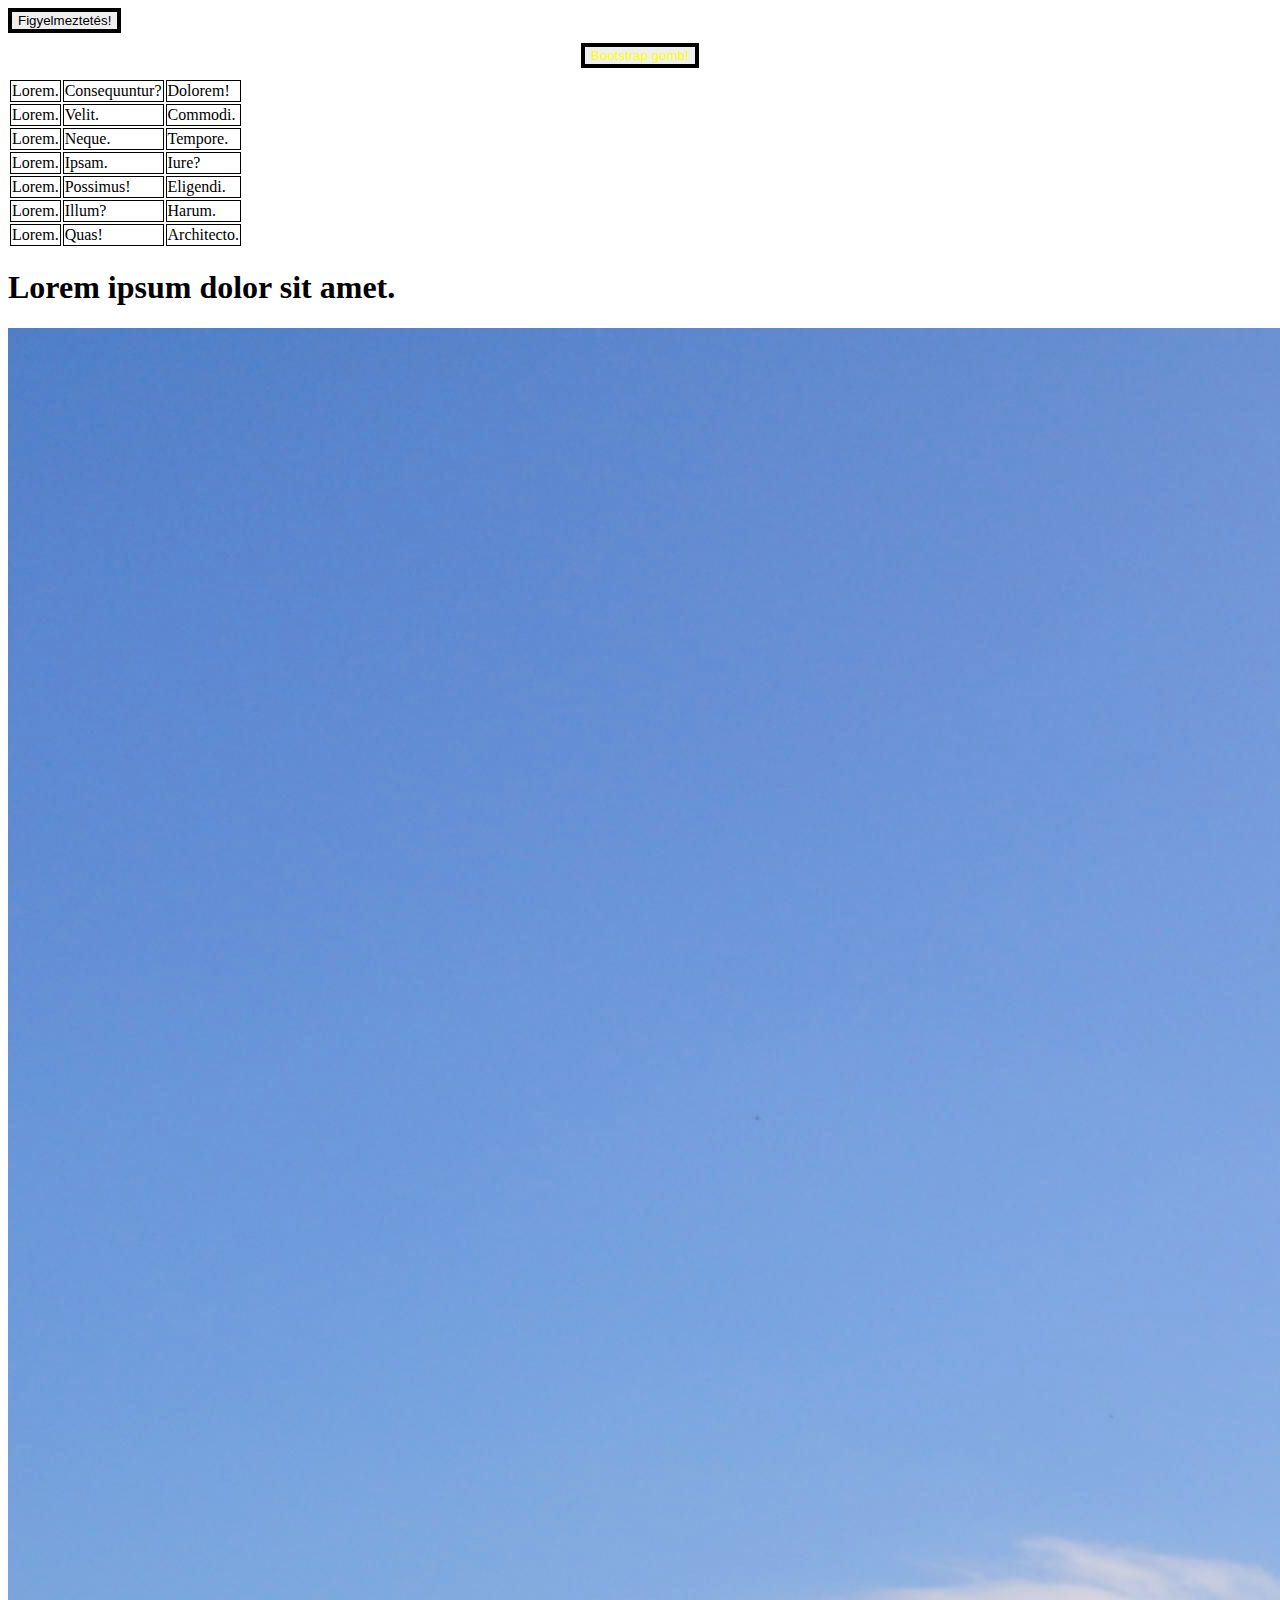
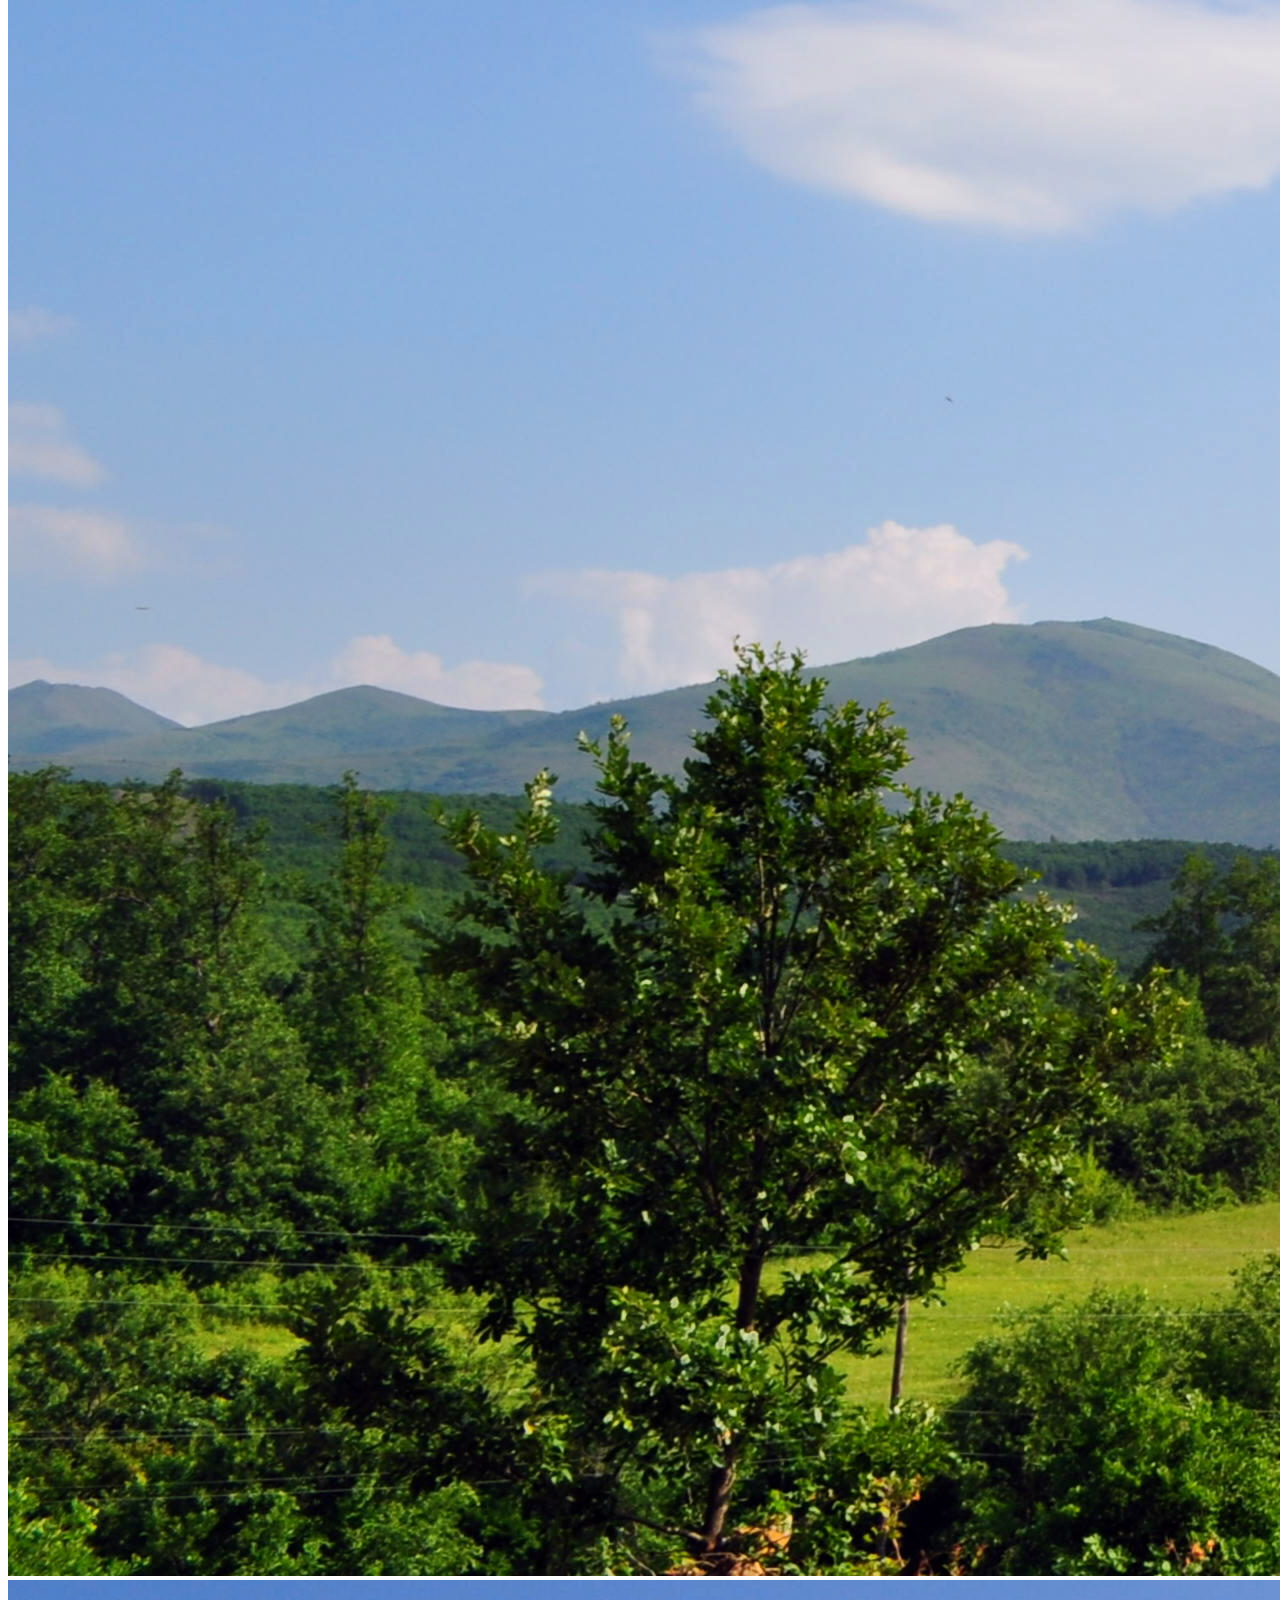
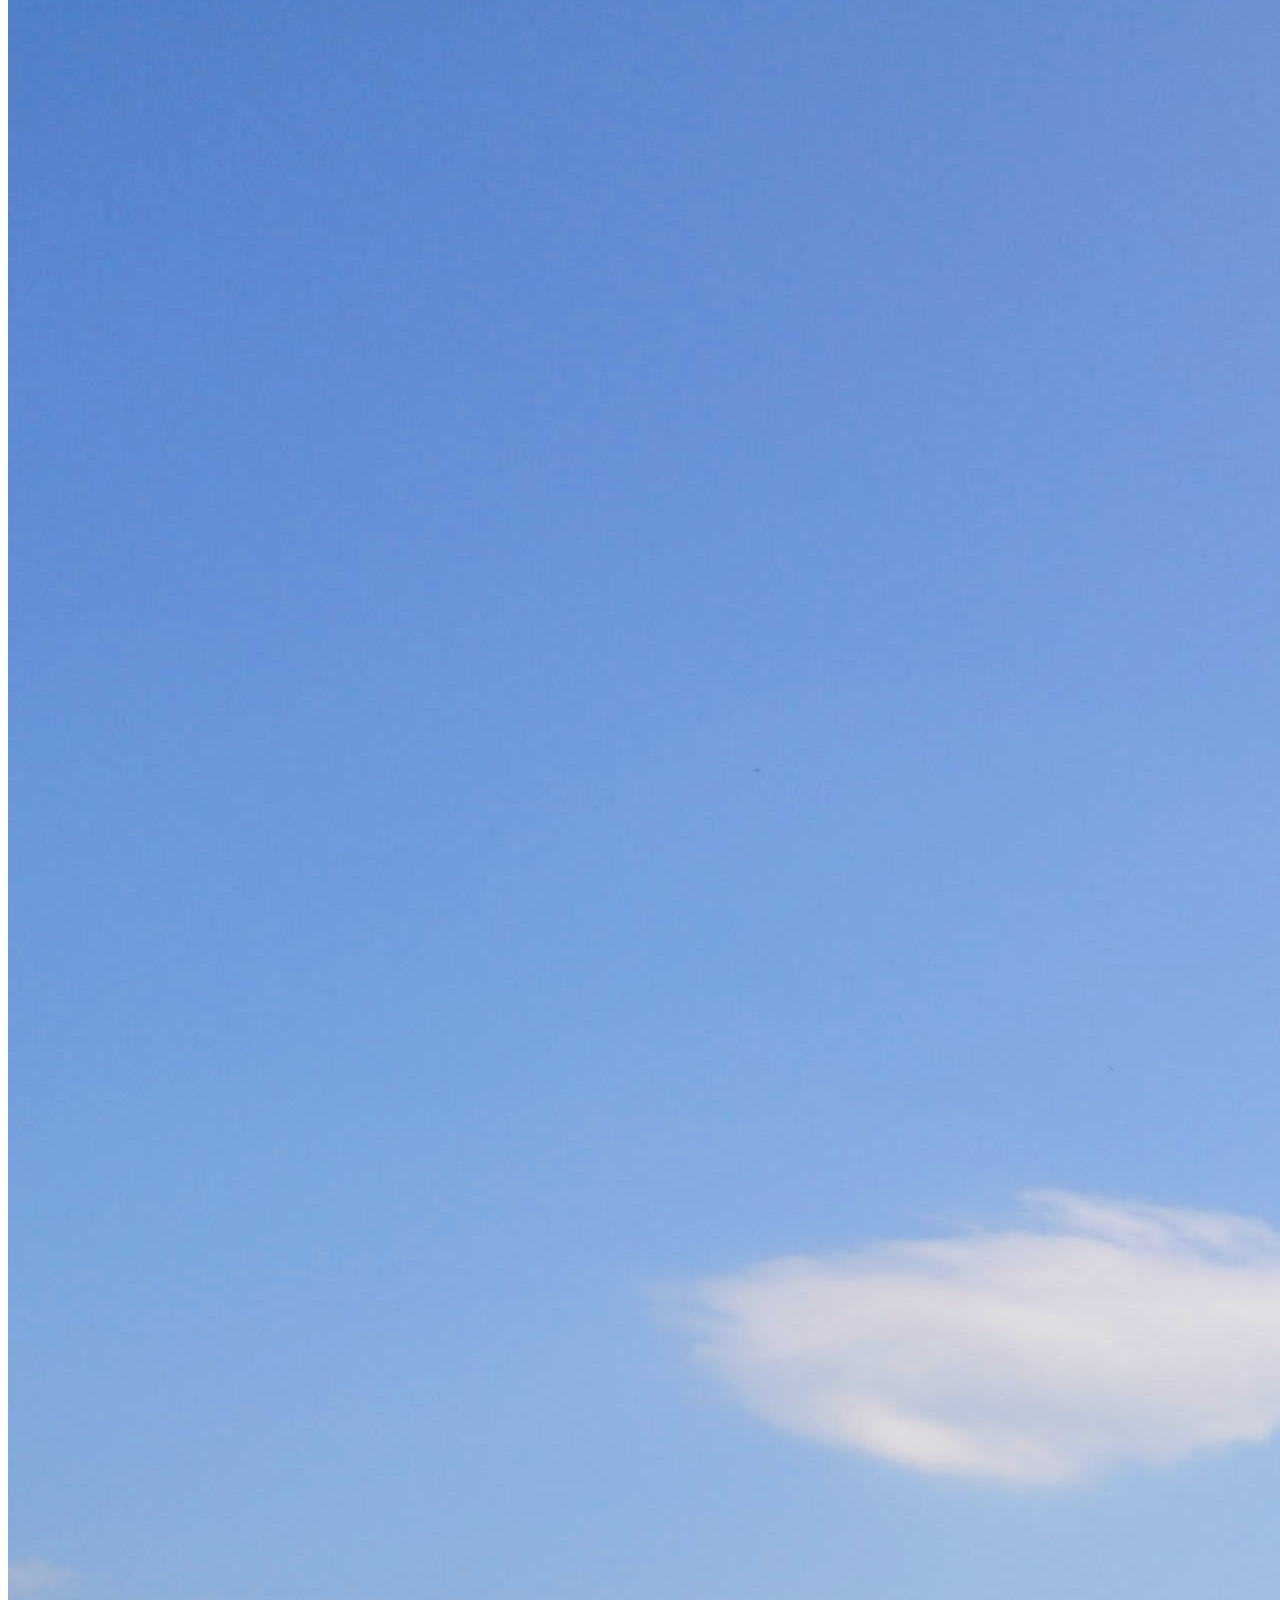
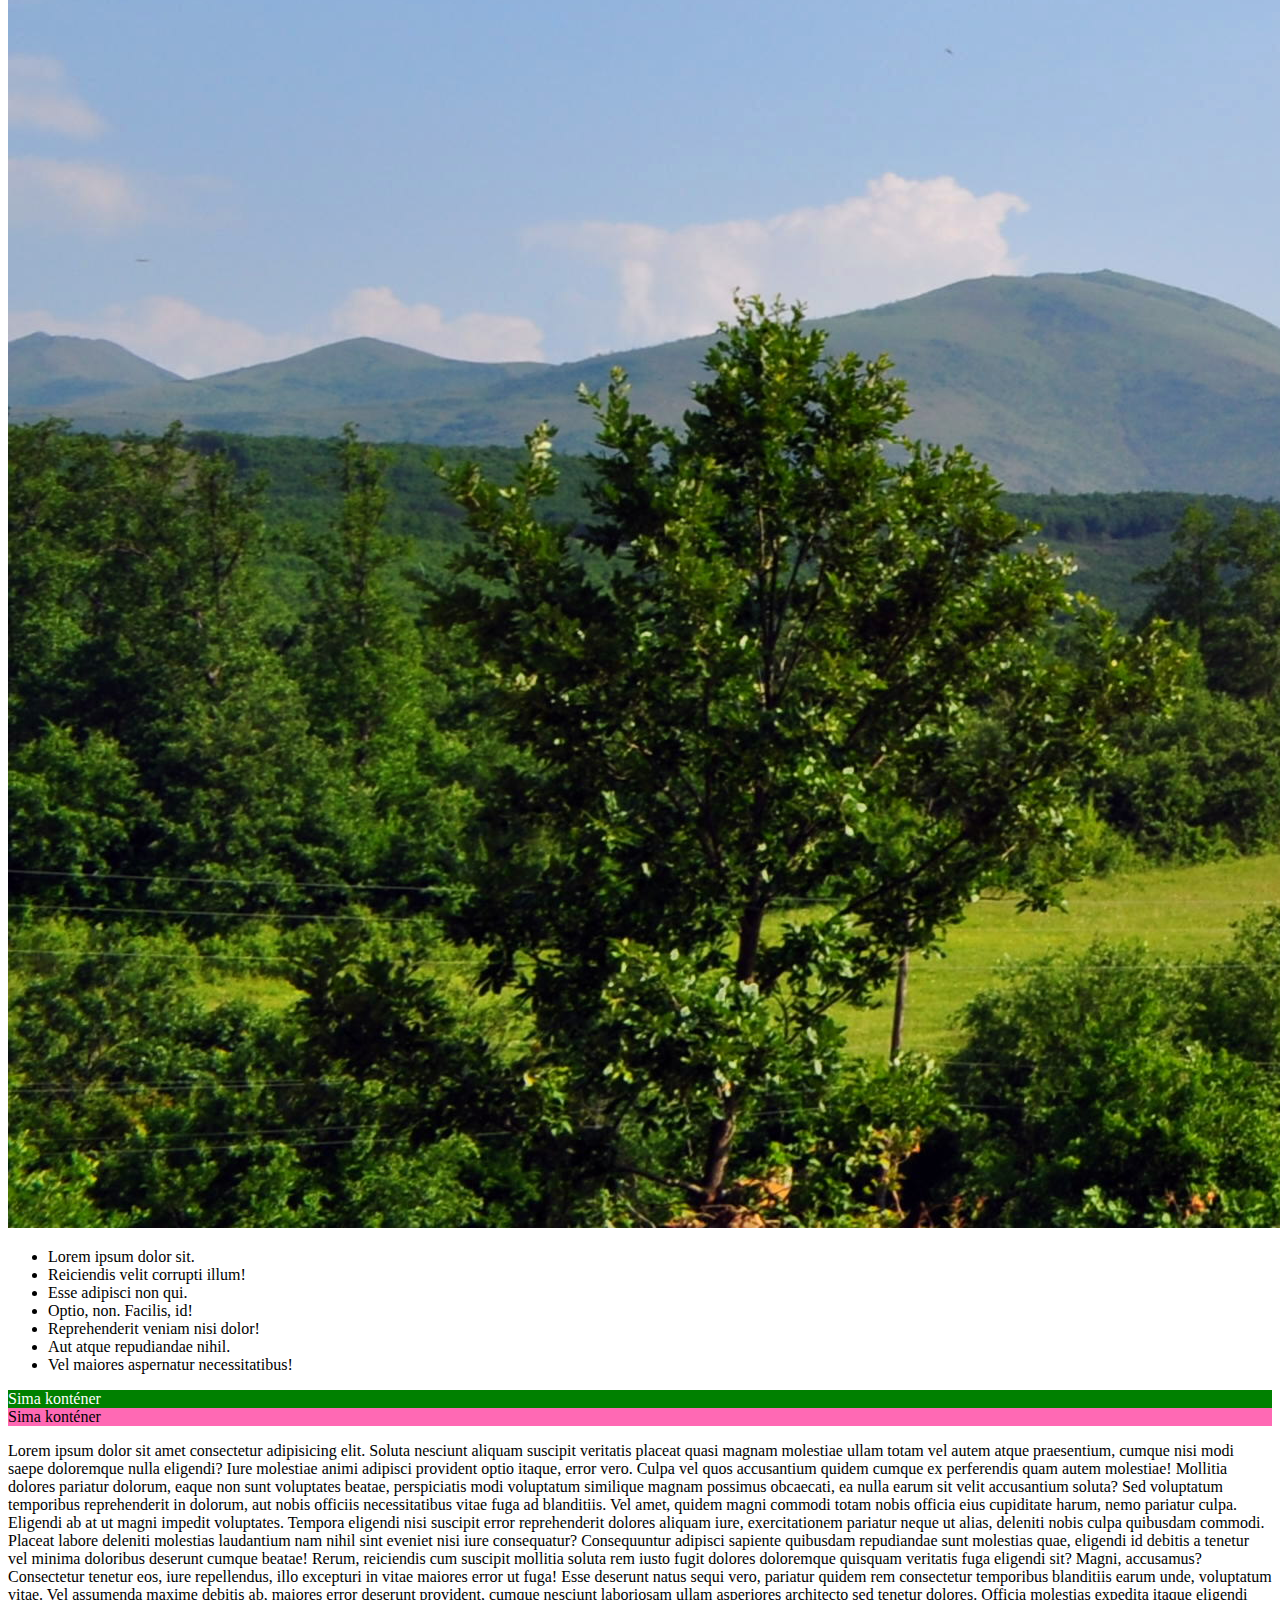
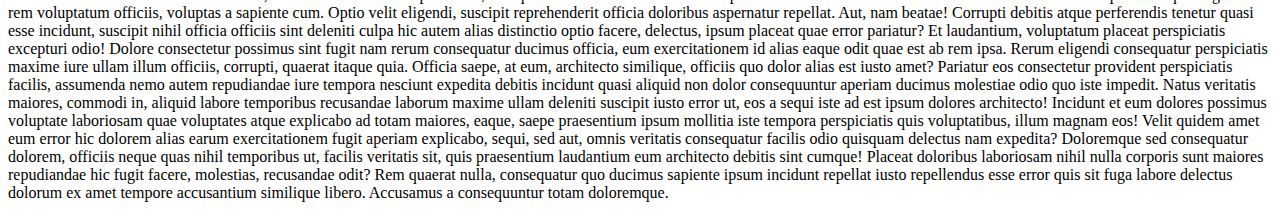
<file: Bootstrap/Bootstrap osztályok/index.html>
<!DOCTYPE html>
<html lang="hu">
<head>
    <meta charset="UTF-8">
    <meta name="viewport" content="width=device-width, initial-scale=1.0">
    <link href="https://cdn.jsdelivr.net/npm/bootstrap@5.1.3/dist/css/bootstrap.min.css" rel="stylesheet" integrity="sha384-1BmE4kWBq78iYhFldvKuhfTAU6auU8tT94WrHftjDbrCEXSU1oBoqyl2QvZ6jIW3" crossorigin="anonymous">
    <link rel="stylesheet" href="style.css">
    <title>Bootstrap</title>
</head>
<body>
    <button onclick="figyelem()">Figyelmeztetés!</button>

    <button class="btn btn-primary" onclick="figyelem()">Bootstrap gomb!</button>

    <script>
        function figyelem() {
            alert("Érdemes most figyelni, mert ez fontos!");
        }
    </script>

    <!-- table>tr*7>td*3>lorem1 -->
    <table class="table table-striped border-primary">
        <tr>
            <td>Lorem.</td>
            <td>Consequuntur?</td>
            <td>Dolorem!</td>
        </tr>
        <tr>
            <td>Lorem.</td>
            <td>Velit.</td>
            <td>Commodi.</td>
        </tr>
        <tr>
            <td>Lorem.</td>
            <td>Neque.</td>
            <td>Tempore.</td>
        </tr>
        <tr>
            <td>Lorem.</td>
            <td>Ipsam.</td>
            <td>Iure?</td>
        </tr>
        <tr>
            <td>Lorem.</td>
            <td>Possimus!</td>
            <td>Eligendi.</td>
        </tr>
        <tr>
            <td>Lorem.</td>
            <td>Illum?</td>
            <td>Harum.</td>
        </tr>
        <tr>
            <td>Lorem.</td>
            <td>Quas!</td>
            <td>Architecto.</td>
        </tr>
    </table>

    <h1 class="text-center h3 fw-bold">Lorem ipsum dolor sit amet.</h1>
    
    <img class="img-fluid rounded w-25 d-block mx-auto" src="kepek/tajkep.jpg" alt="Tájkép">
    
    <img class="img-thumbnail" src="kepek/tajkep.jpg" alt="Tájkép">

    <!-- ul>li*7>lorem4 -->
    <!-- ul.list-group>li*7.list-group-item>lorem4 -->
    <ul class="list-group">
        <li class="list-group-item">Lorem ipsum dolor sit.</li>
        <li class="list-group-item">Reiciendis velit corrupti illum!</li>
        <li class="list-group-item">Esse adipisci non qui.</li>
        <li class="list-group-item">Optio, non. Facilis, id!</li>
        <li class="list-group-item">Reprehenderit veniam nisi dolor!</li>
        <li class="list-group-item">Aut atque repudiandae nihil.</li>
        <li class="list-group-item">Vel maiores aspernatur necessitatibus!</li>
    </ul>

    <div class="container">
        Sima konténer
    </div>

    <div class="container-fluid">
        Sima konténer
    </div>

    <p>Lorem ipsum dolor sit amet consectetur adipisicing elit. Soluta nesciunt aliquam suscipit veritatis placeat quasi magnam molestiae ullam totam vel autem atque praesentium, cumque nisi modi saepe doloremque nulla eligendi? Iure molestiae animi adipisci provident optio itaque, error vero. Culpa vel quos accusantium quidem cumque ex perferendis quam autem molestiae! Mollitia dolores pariatur dolorum, eaque non sunt voluptates beatae, perspiciatis modi voluptatum similique magnam possimus obcaecati, ea nulla earum sit velit accusantium soluta? Sed voluptatum temporibus reprehenderit in dolorum, aut nobis officiis necessitatibus vitae fuga ad blanditiis. Vel amet, quidem magni commodi totam nobis officia eius cupiditate harum, nemo pariatur culpa. Eligendi ab at ut magni impedit voluptates. Tempora eligendi nisi suscipit error reprehenderit dolores aliquam iure, exercitationem pariatur neque ut alias, deleniti nobis culpa quibusdam commodi. Placeat labore deleniti molestias laudantium nam nihil sint eveniet nisi iure consequatur? Consequuntur adipisci sapiente quibusdam repudiandae sunt molestias quae, eligendi id debitis a tenetur vel minima doloribus deserunt cumque beatae! Rerum, reiciendis cum suscipit mollitia soluta rem iusto fugit dolores doloremque quisquam veritatis fuga eligendi sit? Magni, accusamus? Consectetur tenetur eos, iure repellendus, illo excepturi in vitae maiores error ut fuga! Esse deserunt natus sequi vero, pariatur quidem rem consectetur temporibus blanditiis earum unde, voluptatum vitae. Vel assumenda maxime debitis ab, maiores error deserunt provident, cumque nesciunt laboriosam ullam asperiores architecto sed tenetur dolores. Officia molestias expedita itaque eligendi rem voluptatum officiis, voluptas a sapiente cum. Optio velit eligendi, suscipit reprehenderit officia doloribus aspernatur repellat. Aut, nam beatae! Corrupti debitis atque perferendis tenetur quasi esse incidunt, suscipit nihil officia officiis sint deleniti culpa hic autem alias distinctio optio facere, delectus, ipsum placeat quae error pariatur? Et laudantium, voluptatum placeat perspiciatis excepturi odio! Dolore consectetur possimus sint fugit nam rerum consequatur ducimus officia, eum exercitationem id alias eaque odit quae est ab rem ipsa. Rerum eligendi consequatur perspiciatis maxime iure ullam illum officiis, corrupti, quaerat itaque quia. Officia saepe, at eum, architecto similique, officiis quo dolor alias est iusto amet? Pariatur eos consectetur provident perspiciatis facilis, assumenda nemo autem repudiandae iure tempora nesciunt expedita debitis incidunt quasi aliquid non dolor consequuntur aperiam ducimus molestiae odio quo iste impedit. Natus veritatis maiores, commodi in, aliquid labore temporibus recusandae laborum maxime ullam deleniti suscipit iusto error ut, eos a sequi iste ad est ipsum dolores architecto! Incidunt et eum dolores possimus voluptate laboriosam quae voluptates atque explicabo ad totam maiores, eaque, saepe praesentium ipsum mollitia iste tempora perspiciatis quis voluptatibus, illum magnam eos! Velit quidem amet eum error hic dolorem alias earum exercitationem fugit aperiam explicabo, sequi, sed aut, omnis veritatis consequatur facilis odio quisquam delectus nam expedita? Doloremque sed consequatur dolorem, officiis neque quas nihil temporibus ut, facilis veritatis sit, quis praesentium laudantium eum architecto debitis sint cumque! Placeat doloribus laboriosam nihil nulla corporis sunt maiores repudiandae hic fugit facere, molestias, recusandae odit? Rem quaerat nulla, consequatur quo ducimus sapiente ipsum incidunt repellat iusto repellendus esse error quis sit fuga labore delectus dolorum ex amet tempore accusantium similique libero. Accusamus a consequuntur totam doloremque.</p>

    <script src="https://cdn.jsdelivr.net/npm/bootstrap@5.1.3/dist/js/bootstrap.bundle.min.js" integrity="sha384-ka7Sk0Gln4gmtz2MlQnikT1wXgYsOg+OMhuP+IlRH9sENBO0LRn5q+8nbTov4+1p" crossorigin="anonymous"></script>
</body>
</html>
</file>
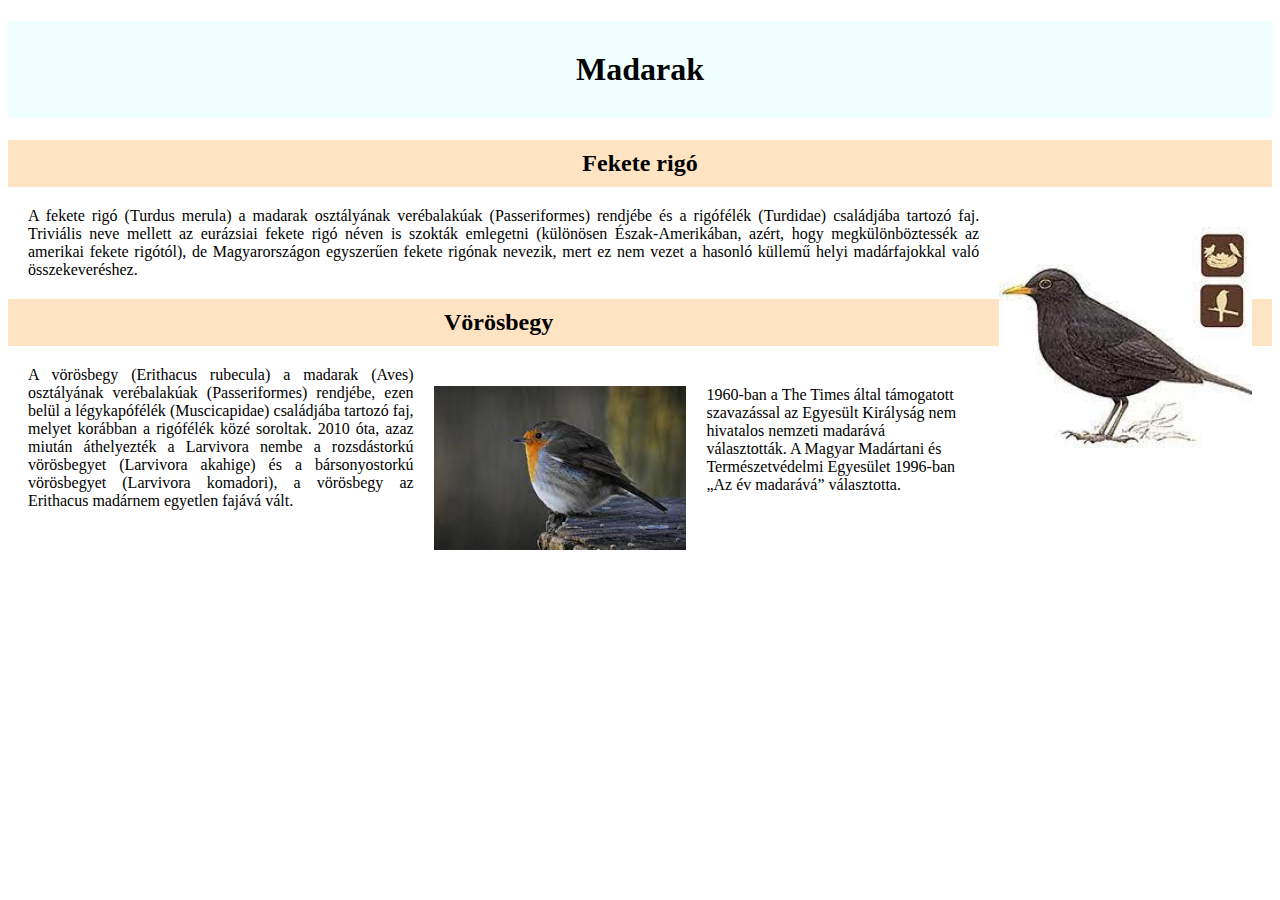
<file: Bootstrap/Grid system/index.html>
<!DOCTYPE html>
<html lang="hu">
<head>
    <meta charset="UTF-8">
    <meta name="viewport" content="width=device-width, initial-scale=1.0">
    <title>Grid system</title>
    <link href="https://cdn.jsdelivr.net/npm/bootstrap@5.1.3/dist/css/bootstrap.min.css" rel="stylesheet" integrity="sha384-1BmE4kWBq78iYhFldvKuhfTAU6auU8tT94WrHftjDbrCEXSU1oBoqyl2QvZ6jIW3" crossorigin="anonymous">
    <link rel="stylesheet" href="style.css">
</head>
<body>
    <h1>Madarak</h1>
    <div>
        <div class="clearfix">
            <h2>Fekete rigó</h2>
            <img src="kepek/fekete_rigo.jpg" alt="Fekete_rigo">
            <p>A fekete rigó (Turdus merula) a madarak osztályának verébalakúak (Passeriformes) rendjébe és a rigófélék (Turdidae) családjába tartozó faj. Triviális neve mellett az eurázsiai fekete rigó néven is szokták emlegetni (különösen Észak-Amerikában, azért, hogy megkülönböztessék az amerikai fekete rigótól), de Magyarországon egyszerűen fekete rigónak nevezik, mert ez nem vezet a hasonló küllemű helyi madárfajokkal való összekeveréshez.</p>        
        </div>
        <div class="clearfix">
            <h2>Vörösbegy</h2>
            <div class="jobbra">1960-ban a The Times által támogatott szavazással az Egyesült Királyság nem hivatalos nemzeti madarává választották. A Magyar Madártani és Természetvédelmi Egyesület 1996-ban „Az év madarává” választotta.</div>
            <img src="kepek/robin.jpg" alt="Robin">
            <p>A vörösbegy (Erithacus rubecula) a madarak (Aves) osztályának verébalakúak (Passeriformes) rendjébe, ezen belül a légykapófélék (Muscicapidae) családjába tartozó faj, melyet korábban a rigófélék közé soroltak. 2010 óta, azaz miután áthelyezték a Larvivora nembe a rozsdástorkú vörösbegyet (Larvivora akahige) és a bársonyostorkú vörösbegyet (Larvivora komadori), a vörösbegy az Erithacus madárnem egyetlen fajává vált.</p>
        </div>
    </div>
    <script src="https://cdn.jsdelivr.net/npm/bootstrap@5.1.3/dist/js/bootstrap.bundle.min.js" integrity="sha384-ka7Sk0Gln4gmtz2MlQnikT1wXgYsOg+OMhuP+IlRH9sENBO0LRn5q+8nbTov4+1p" crossorigin="anonymous"></script>
</body>
</html>
</file>
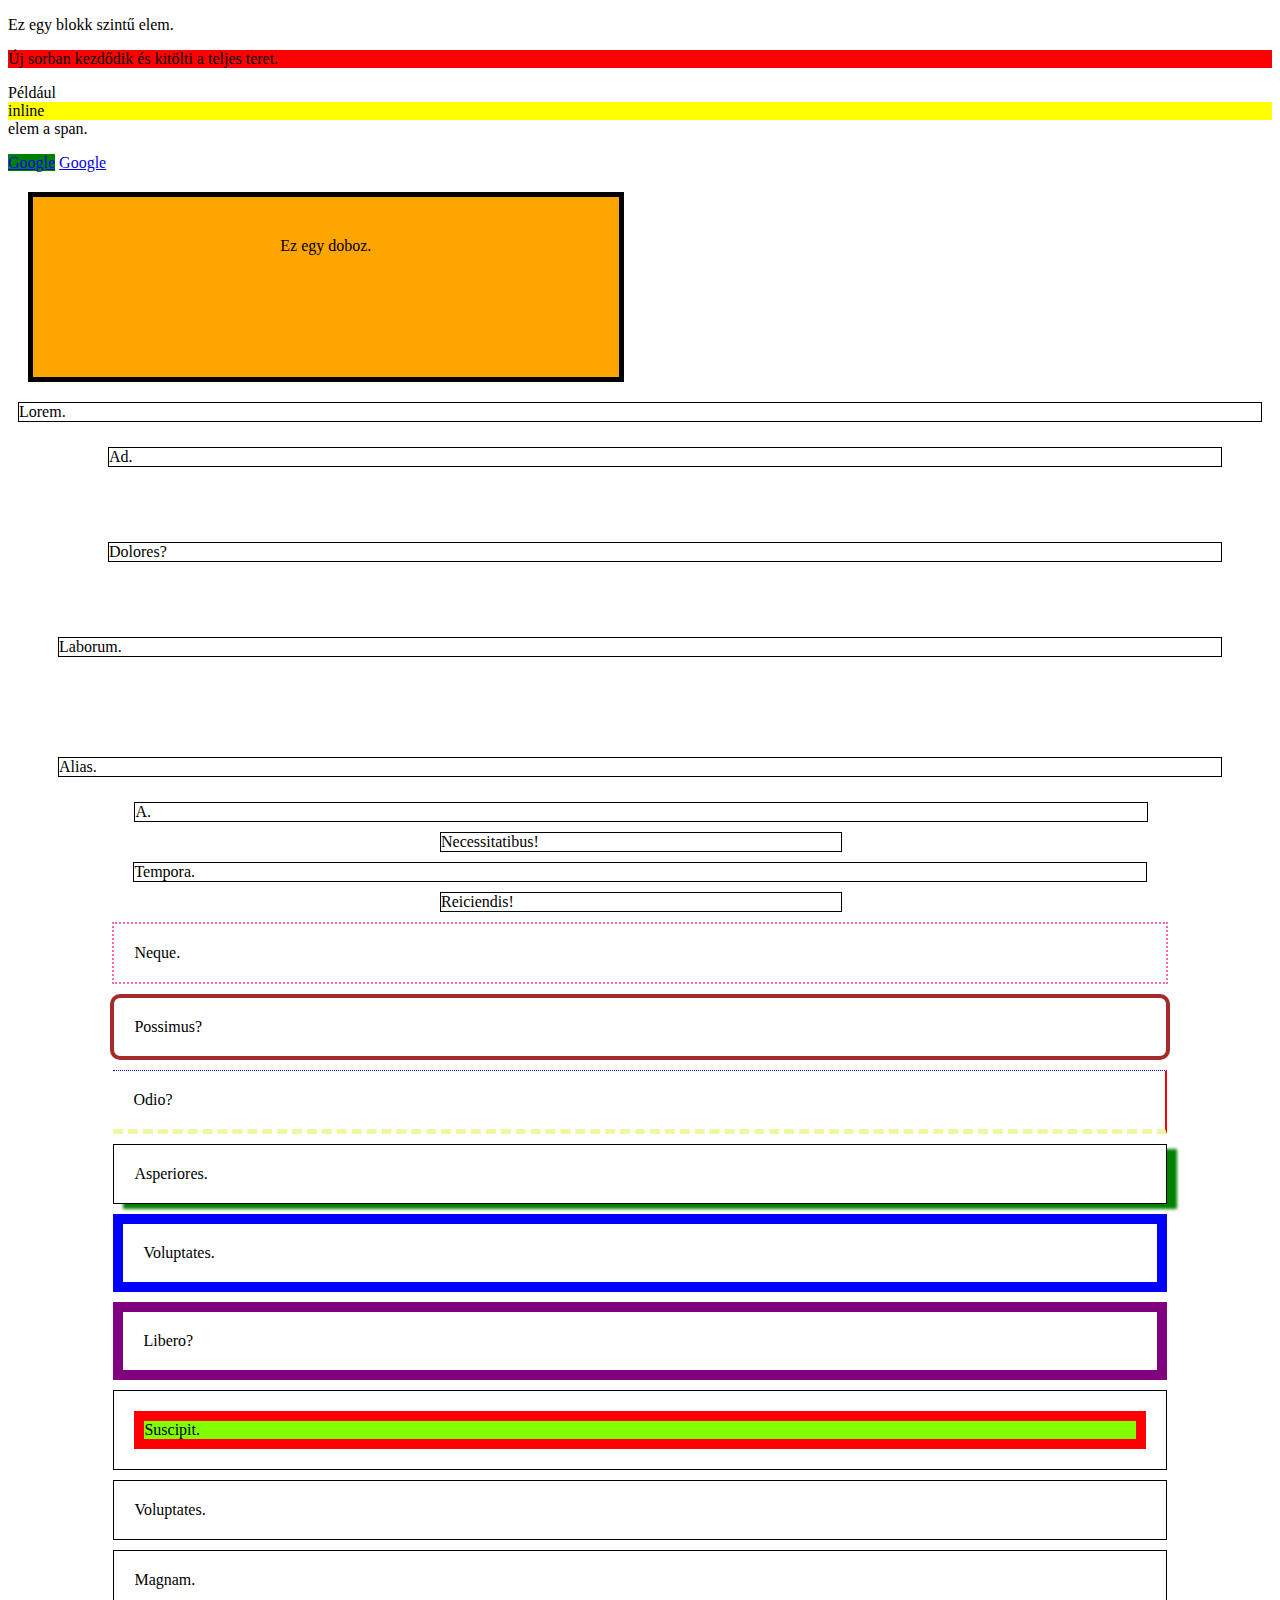
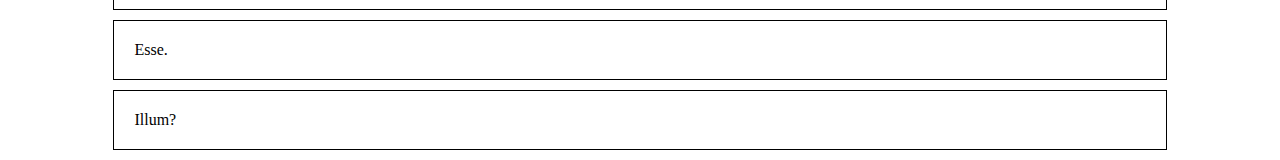
<file: CSS/dobozmodell/index.html>
<!DOCTYPE html>
<html lang="en">
<head>
    <meta charset="UTF-8">
    <meta http-equiv="X-UA-Compatible" content="IE=edge">
    <meta name="viewport" content="width=device-width, initial-scale=1.0">
    <title>Document</title>
    <link rel="stylesheet" href="style.css">
</head>
<body>
    <p>Ez egy blokk szintű elem.</p>
    <p id="piros">Új sorban kezdődik és kitölti a teljes teret.</p>
    <p>Például <span>inline</span> elem a span.</p>
    <a href="https://www.google.com">Google</a>
    <a href="https://www.google.com">Google</a>
    <div id="doboz">Ez egy doboz.</div>
    <!-- div*20.doboz#div$>lorem1 -->
    <div class="doboz" id="div1">Lorem.</div>
    <div class="doboz" id="div2">Ad.</div>
    <div class="doboz" id="div3">Dolores?</div>
    <div class="doboz" id="div4">Laborum.</div>
    <div class="doboz" id="div5">Alias.</div>
    <div class="doboz" id="div6">A.</div>
    <div class="doboz" id="div7">Necessitatibus!</div>
    <div class="doboz" id="div8">Tempora.</div>
    <div class="doboz utso" id="div9">Reiciendis!</div>
    <div class="doboz" id="div10">Neque.</div>
    <div class="doboz" id="div11">Possimus?</div>
    <div class="doboz" id="div12">Odio?</div>
    <div class="doboz" id="div13">Asperiores.</div>
    <div class="doboz" id="div14">Voluptates.</div>
    <div class="doboz" id="div15">Libero?</div>
    <div class="doboz" id="div16">
        <div id="div25">
            Suscipit.
        </div>
    </div>
    <div class="doboz" id="div17">Voluptates.</div>
    <div class="doboz" id="div18">Magnam.</div>
    <div class="doboz" id="div19">Esse.</div>
    <div class="doboz" id="div20">Illum?</div>
</body>
</html>
</file>
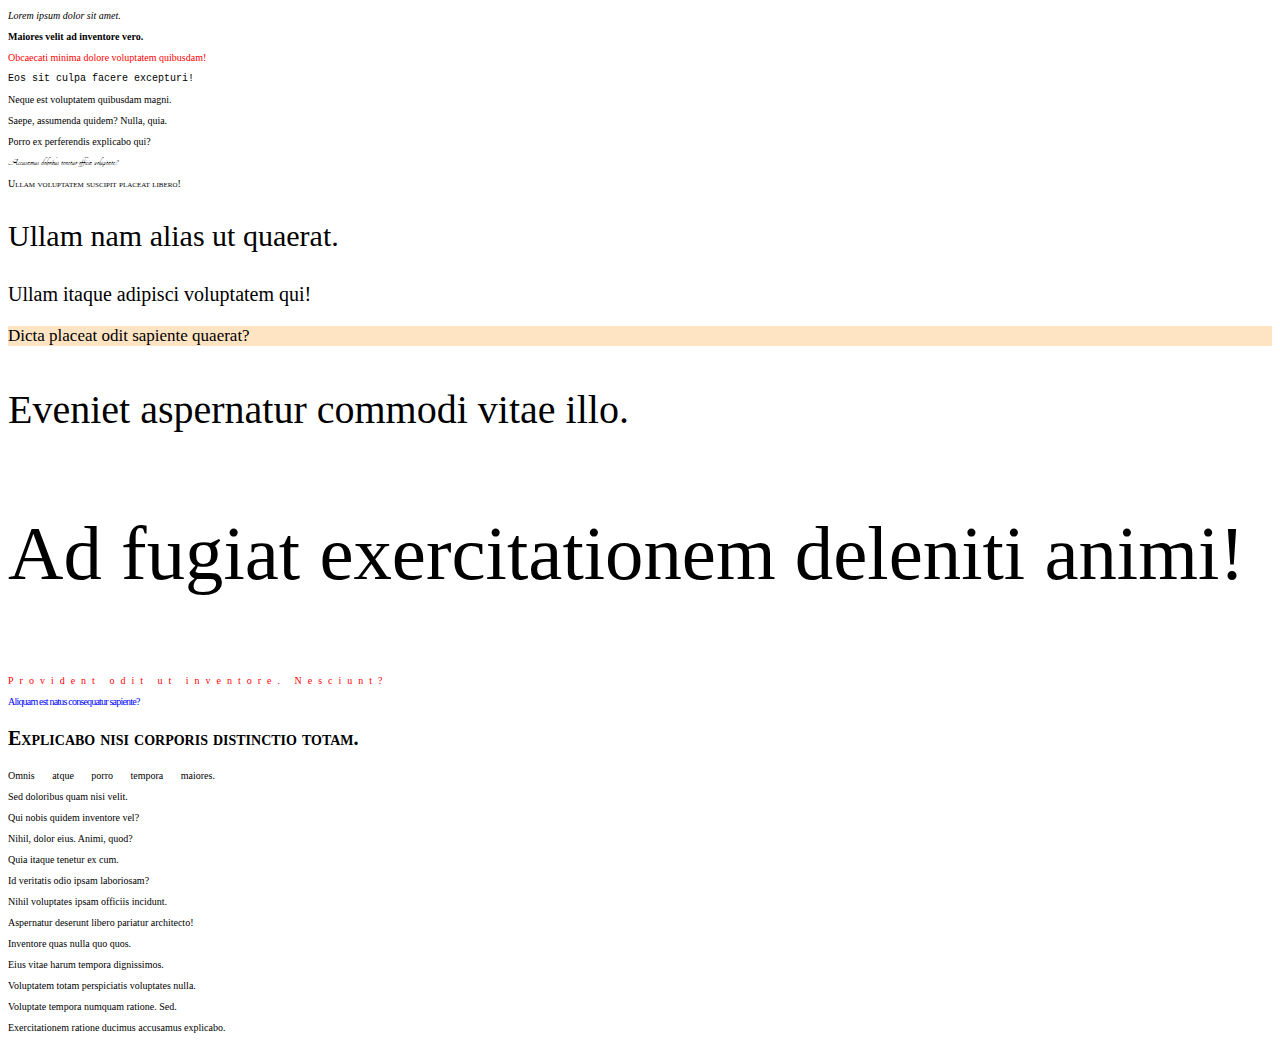
<file: CSS/karakterformazasok/index.html>
<!DOCTYPE html>
<html lang="en">
<head>
    <meta charset="UTF-8">
    <meta http-equiv="X-UA-Compatible" content="IE=edge">
    <meta name="viewport" content="width=device-width, initial-scale=1.0">
    <title>Document</title>
    <link rel="stylesheet" href="https://fonts.googleapis.com/css?family=Tangerine">
    <link rel="stylesheet" href="style.css">
</head>
<body>
    <!-- p*10.valami -->
    <!-- <p class="valami"></p>
    <p class="valami"></p>
    <p class="valami"></p>
    <p class="valami"></p>
    <p class="valami"></p>
    <p class="valami"></p>
    <p class="valami"></p>
    <p class="valami"></p>
    <p class="valami"></p>
    <p class="valami"></p> -->

    <!-- p*5{valami} -->
    <!-- <p>valami</p>
    <p>valami</p>
    <p>valami</p>
    <p>valami</p>
    <p>valami</p> -->

    <!-- p*30#p$>lorem5 -->
    <p id="p1">Lorem ipsum dolor sit amet.</p>
    <p id="p2">Maiores velit ad inventore vero.</p>
    <p id="p3">Obcaecati minima dolore voluptatem quibusdam!</p>
    <p id="p4">Eos sit culpa facere excepturi!</p>
    <p id="p5">Neque est voluptatem quibusdam magni.</p>
    <p id="p6">Saepe, assumenda quidem? Nulla, quia.</p>
    <p id="p7">Porro ex perferendis explicabo qui?</p>
    <p id="p8">Accusamus doloribus tenetur officia voluptate?</p>
    <p id="p9">Ullam voluptatem suscipit placeat libero!</p>
    <p id="p10">Ullam nam alias ut quaerat.</p>
    <p id="p11">Ullam itaque adipisci voluptatem qui!</p>
    <p id="p12">Dicta placeat odit sapiente quaerat?</p>
    <p id="p13">Eveniet aspernatur commodi vitae illo.</p>
    <p id="p14">Ad fugiat exercitationem deleniti animi!</p>
    <p id="p15">Provident odit ut inventore. Nesciunt?</p>
    <p id="p16">Aliquam est natus consequatur sapiente?</p>
    <p id="p17">Explicabo nisi corporis distinctio totam.</p>
    <p id="p18">Omnis atque porro tempora maiores.</p>
    <p id="p19">Sed doloribus quam nisi velit.</p>
    <p id="p20">Qui nobis quidem inventore vel?</p>
    <p id="p21">Nihil, dolor eius. Animi, quod?</p>
    <p id="p22">Quia itaque tenetur ex cum.</p>
    <p id="p23">Id veritatis odio ipsam laboriosam?</p>
    <p id="p24">Nihil voluptates ipsam officiis incidunt.</p>
    <p id="p25">Aspernatur deserunt libero pariatur architecto!</p>
    <p id="p26">Inventore quas nulla quo quos.</p>
    <p id="p27">Eius vitae harum tempora dignissimos.</p>
    <p id="p28">Voluptatem totam perspiciatis voluptates nulla.</p>
    <p id="p29">Voluptate tempora numquam ratione. Sed.</p>
    <p id="p30">Exercitationem ratione ducimus accusamus explicabo.</p>
</body>
</html>
</file>
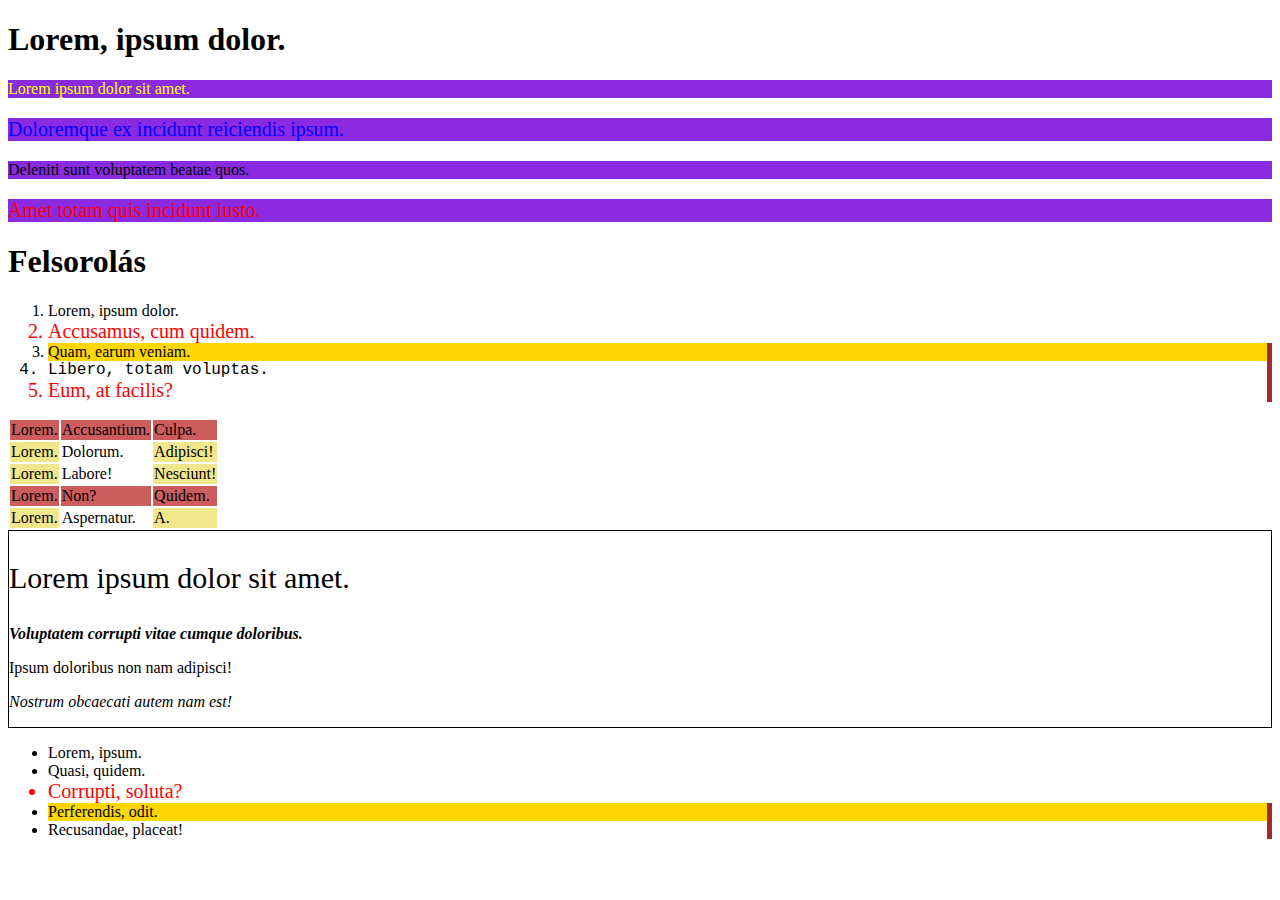
<file: CSS/szelektorok/index.html>
<!DOCTYPE html>
<html lang="en">
<head>
    <meta charset="UTF-8">
    <meta http-equiv="X-UA-Compatible" content="IE=edge">
    <meta name="viewport" content="width=device-width, initial-scale=1.0">
    <title>Document</title>
    <link rel="stylesheet" href="style.css">
</head>
<body>
    <h1>Lorem, ipsum dolor.</h1>
    <!-- p*4>lorem5 -->
    <p>Lorem ipsum dolor sit amet.</p>
    <p id="p2" class="vorosek">Doloremque ex incidunt reiciendis ipsum.</p>
    <p>Deleniti sunt voluptatem beatae quos.</p>
    <p class="vorosek">Amet totam quis incidunt iusto.</p>
    <h1>Felsorolás</h1>
    <!-- ol>li*5>lorem3 -->
    <ol>
        <li>Lorem, ipsum dolor.</li>
        <li class="vorosek">Accusamus, cum quidem.</li>
        <li>Quam, earum veniam.</li>
        <li>Libero, totam voluptas.</li>
        <li class="vorosek">Eum, at facilis?</li>
    </ol>
    <!-- table>tr*5>td*3>lorem1 -->
    <table>
        <tr>
            <td>Lorem.</td>
            <td>Accusantium.</td>
            <td>Culpa.</td>
        </tr>
        <tr>
            <td>Lorem.</td>
            <td>Dolorum.</td>
            <td>Adipisci!</td>
        </tr>
        <tr>
            <td>Lorem.</td>
            <td>Labore!</td>
            <td>Nesciunt!</td>
        </tr>
        <tr>
            <td>Lorem.</td>
            <td>Non?</td>
            <td>Quidem.</td>
        </tr>
        <tr>
            <td>Lorem.</td>
            <td>Aspernatur.</td>
            <td>A.</td>
        </tr>
    </table>
    <div>
        <p>Lorem ipsum dolor sit amet.</p>
        <p title="masodik">Voluptatem corrupti vitae cumque doloribus.</p>
        <p>Ipsum doloribus non nam adipisci!</p>
        <p title="negyedik">Nostrum obcaecati autem nam est!</p>
    </div>
    <ul>
        <li>Lorem, ipsum.</li>
        <li>Quasi, quidem.</li>
        <li class="vorosek">Corrupti, soluta?</li>
        <li>Perferendis, odit.</li>
        <li>Recusandae, placeat!</li>
    </ul>
</body>
</html>
</file>
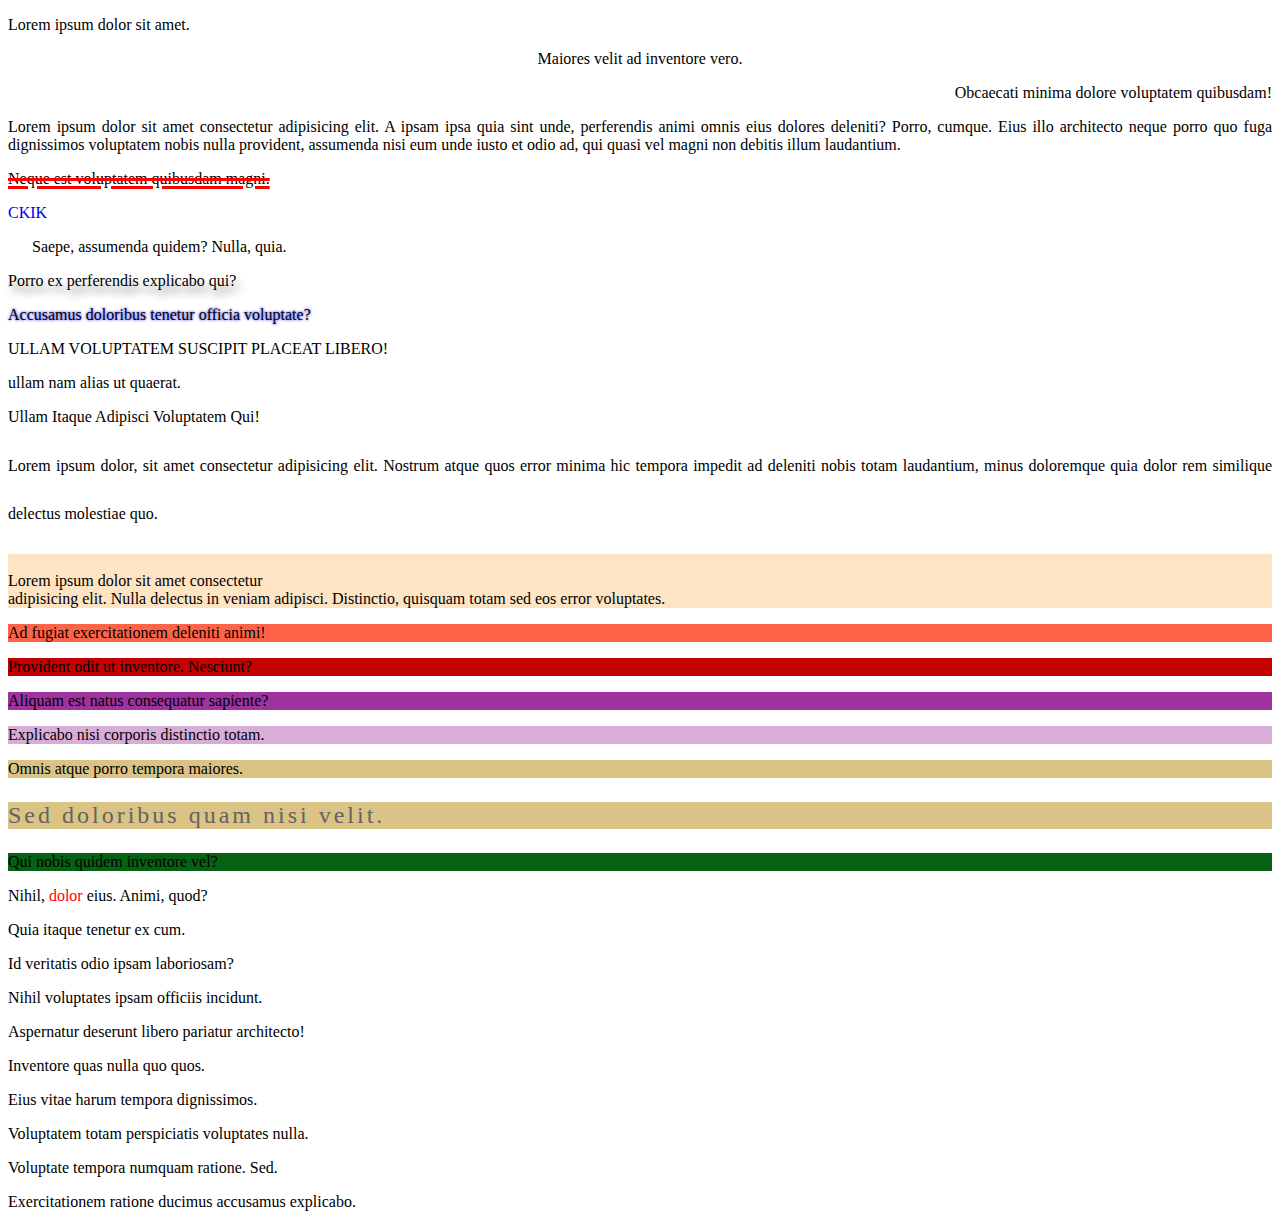
<file: CSS/szovegformazasok/index.html>
<!DOCTYPE html>
<html lang="en">
<head>
    <meta charset="UTF-8">
    <meta http-equiv="X-UA-Compatible" content="IE=edge">
    <meta name="viewport" content="width=device-width, initial-scale=1.0">
    <title>Document</title>
    <link rel="stylesheet" href="https://fonts.googleapis.com/css?family=Tangerine">
    <!-- <link rel="stylesheet" href="../karakterformazasok/style.css"> -->
    <link rel="stylesheet" href="style.css">
</head>
<body>
    <!-- p*10.valami -->
    <!-- <p class="valami"></p>
    <p class="valami"></p>
    <p class="valami"></p>
    <p class="valami"></p>
    <p class="valami"></p>
    <p class="valami"></p>
    <p class="valami"></p>
    <p class="valami"></p>
    <p class="valami"></p>
    <p class="valami"></p> -->

    <!-- p*5{valami} -->
    <!-- <p>valami</p>
    <p>valami</p>
    <p>valami</p>
    <p>valami</p>
    <p>valami</p> -->

    <!-- p*30#p$>lorem5 -->
    <p id="p1">Lorem ipsum dolor sit amet.</p>
    <p id="p2">Maiores velit ad inventore vero.</p>
    <p id="p3">Obcaecati minima dolore voluptatem quibusdam!</p>
    <p id="p4">Lorem ipsum dolor sit amet consectetur adipisicing elit. A ipsam ipsa quia sint unde, perferendis animi omnis eius dolores deleniti? Porro, cumque. Eius illo architecto neque porro quo fuga dignissimos voluptatem nobis nulla provident, assumenda nisi eum unde iusto et odio ad, qui quasi vel magni non debitis illum laudantium.</p>
    <p id="p5">Neque est voluptatem quibusdam magni.</p>
    <a href="http://ckik.hu" target="_blank">CKIK</a>
    <p id="p6">Saepe, assumenda quidem? Nulla, quia.</p>
    <p id="p7">Porro ex perferendis explicabo qui?</p>
    <p id="p8">Accusamus doloribus tenetur officia voluptate?</p>
    <p id="p9">Ullam voluptatem suscipit placeat libero!</p>
    <p id="p10">Ullam nam alias ut quaerat.</p>
    <p id="p11">Ullam itaque adipisci voluptatem qui!</p>
    <p id="p12">Lorem ipsum dolor, sit amet consectetur adipisicing elit. Nostrum atque quos error minima hic tempora impedit ad deleniti nobis totam laudantium, minus doloremque quia dolor rem similique delectus molestiae quo.</p>
    <p id="p13">
        Lorem ipsum dolor sit amet consectetur 
        adipisicing elit. Nulla delectus in veniam adipisci. Distinctio, quisquam totam sed eos error voluptates.
    </p>
    <p id="p14">Ad fugiat exercitationem deleniti animi!</p>
    <p id="p15">Provident odit ut inventore. Nesciunt?</p>
    <p id="p16">Aliquam est natus consequatur sapiente?</p>
    <p id="p17">Explicabo nisi corporis distinctio totam.</p>
    <p id="p18">Omnis atque porro tempora maiores.</p>
    <p id="p19">Sed doloribus quam nisi velit.</p>
    <p id="p20">Qui nobis quidem inventore vel?</p>
    <p id="p21">Nihil, <span>dolor</span> eius. Animi, quod?</p>
    <p id="p22">Quia itaque tenetur ex cum.</p>
    <p id="p23">Id veritatis odio ipsam laboriosam?</p>
    <p id="p24">Nihil voluptates ipsam officiis incidunt.</p>
    <p id="p25">Aspernatur deserunt libero pariatur architecto!</p>
    <p id="p26">Inventore quas nulla quo quos.</p>
    <p id="p27">Eius vitae harum tempora dignissimos.</p>
    <p id="p28">Voluptatem totam perspiciatis voluptates nulla.</p>
    <p id="p29">Voluptate tempora numquam ratione. Sed.</p>
    <p id="p30">Exercitationem ratione ducimus accusamus explicabo.</p>
</body>
</html>
</file>
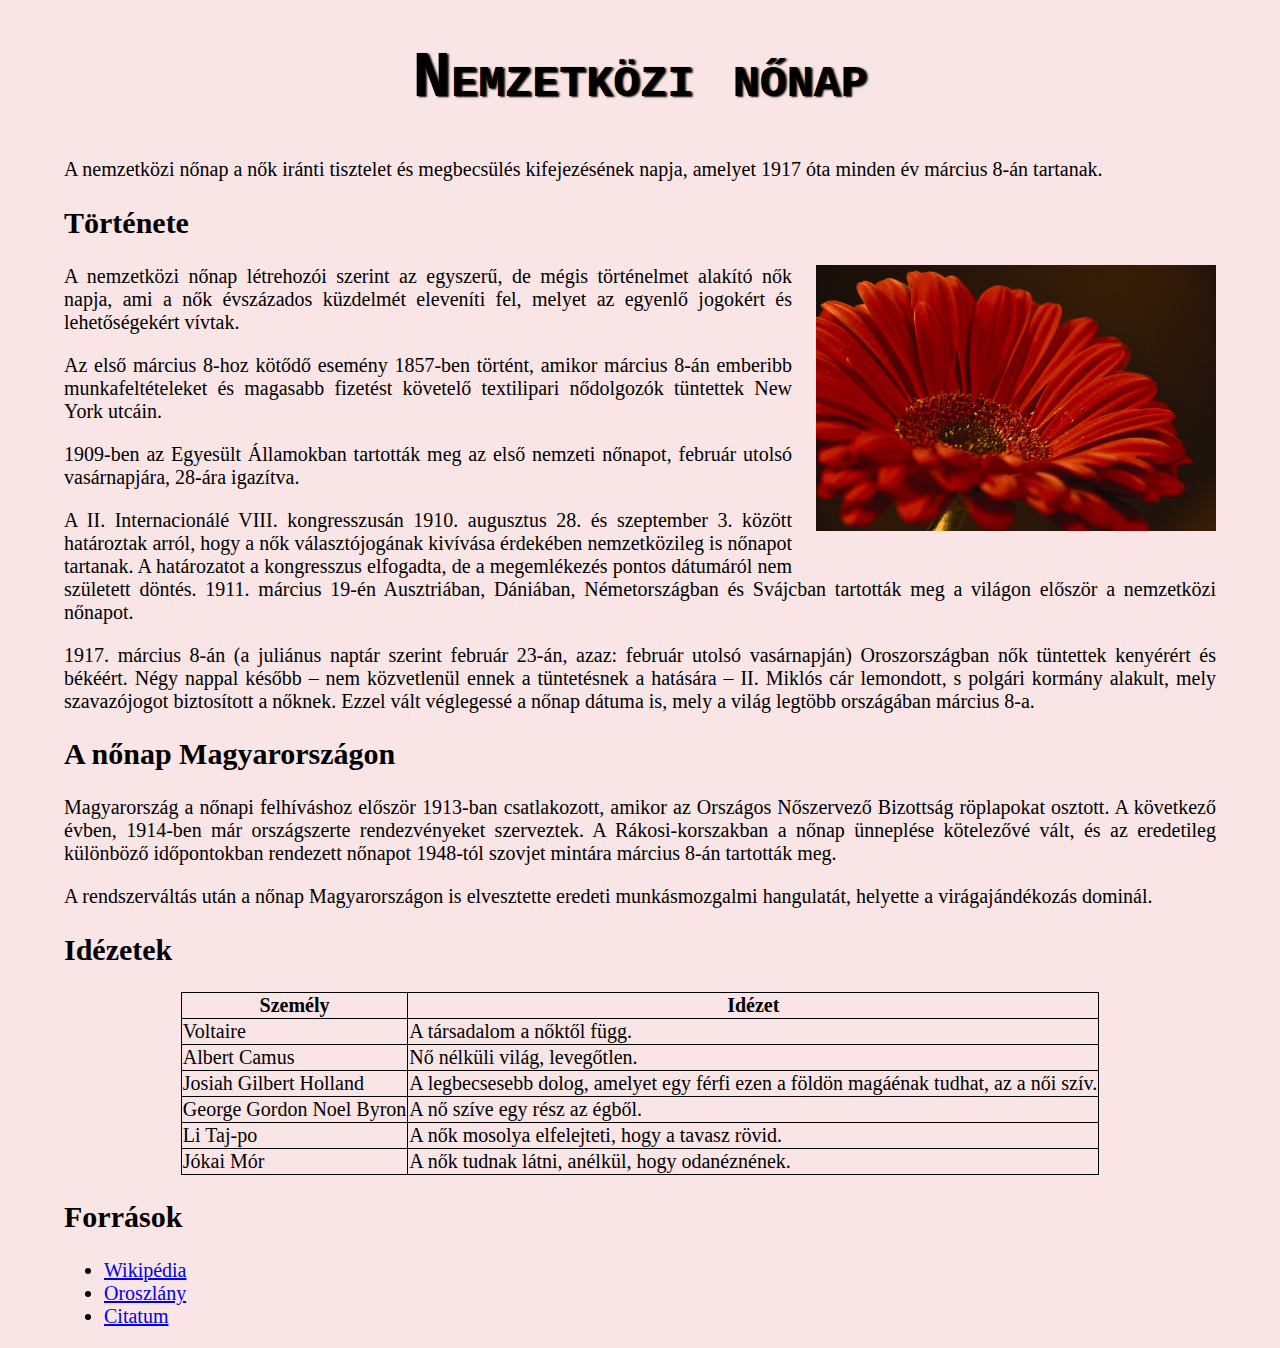
<file: CSS/Gyakorlás/Forras/index.html>
<!DOCTYPE html>
<html lang="hu">
<head>
    <meta charset="UTF-8">
    <title>Nemzetközi nőnap</title>
    <style>
        body {
            font-size: 20px;
        }
    </style>
    <link rel="stylesheet" href="nonap.css">
</head>
<body>
    <h1>Nemzetközi nőnap</h1>
    <p>A nemzetközi nőnap a nők iránti <span class="kiemelt">tisztelet és megbecsülés</span> kifejezésének napja, amelyet 1917 óta minden év március 8-án tartanak.</p>
    <article>
        <h2>Története</h2>
        <img src="img/gerbera.jpg" alt="Gerbera">
        <p>A nemzetközi nőnap létrehozói szerint az egyszerű, de mégis történelmet alakító nők napja, ami a nők évszázados küzdelmét eleveníti fel, melyet az <span class="kiemelt">egyenlő jogok</span>ért és lehetőségekért vívtak.</p>
        <p>Az első március 8-hoz kötődő esemény 1857-ben történt, amikor március 8-án <span class="kiemelt">emberibb munkafeltételek</span>et és <span class="kiemelt">magasabb fizetés</span>t követelő textilipari nődolgozók tüntettek New York utcáin.</p>
        <p>1909-ben az Egyesült Államokban tartották meg az első nemzeti nőnapot, február utolsó vasárnapjára, 28-ára igazítva.</p>
        <p>A II. Internacionálé VIII. kongresszusán 1910. augusztus 28. és szeptember 3. között határoztak arról, hogy a nők <span class="kiemelt">választójog</span>ának kivívása érdekében nemzetközileg is nőnapot tartanak. A határozatot a kongresszus elfogadta, de a megemlékezés pontos dátumáról nem született döntés. 1911. március 19-én Ausztriában, Dániában, Németországban és Svájcban tartották meg a világon először a nemzetközi nőnapot.</p>
        <p>1917. március 8-án (a juliánus naptár szerint február 23-án, azaz: február utolsó vasárnapján) Oroszországban nők tüntettek kenyérért és békéért. Négy nappal később – nem közvetlenül ennek a tüntetésnek a hatására – II. Miklós cár lemondott, s polgári kormány alakult, mely szavazójogot biztosított a nőknek. Ezzel vált véglegessé a nőnap dátuma is, mely a világ legtöbb országában <span class="kiemelt">március 8</span>-a.</p>
    </article>
    <article>
        <h2>A nőnap Magyarországon</h2>
        <p>Magyarország a nőnapi felhíváshoz először 1913-ban csatlakozott, amikor az Országos Nőszervező Bizottság röplapokat osztott. A következő évben, 1914-ben már országszerte rendezvényeket szerveztek. A Rákosi-korszakban a nőnap ünneplése kötelezővé vált, és az eredetileg különböző időpontokban rendezett nőnapot 1948-tól szovjet mintára március 8-án tartották meg.</p>
        <p>A rendszerváltás után a nőnap Magyarországon is elvesztette eredeti munkásmozgalmi hangulatát, helyette a <span class="kiemelt">virágajándékozás</span> dominál.</p>
    </article>
    <article id="clearfix">
        <h2>Idézetek</h2>
        <table>
            <tr>
                <th>Személy</th>
                <th>Idézet</th>
            </tr>
            <tr>
                <td>Voltaire</td>
                <td>A társadalom a nőktől függ.</td>
            </tr>
            <tr>
                <td>Albert Camus</td>
                <td>Nő nélküli világ, levegőtlen.</td>
            </tr>
            <tr>
                <td>Josiah Gilbert Holland</td>
                <td>A legbecsesebb dolog, amelyet egy férfi ezen a földön magáénak tudhat, az a női <span>szív</span>.</td>
            </tr>
            <tr id="byron">
                <td>George Gordon Noel Byron</td>
                <td>A nő <span>szív</span>e egy rész az égből.</td>
            </tr>
            <tr>
                <td>Li Taj-po</td>
                <td>A nők mosolya elfelejteti, hogy a tavasz rövid.</td>
            </tr>
            <tr>
                <td>Jókai Mór</td>
                <td>A nők tudnak látni, anélkül, hogy odanéznének.</td>
            </tr>
        </table>
    </article>
    <footer>
        <h2>Források</h2>
        <ul>
            <li><a href="https://hu.wikipedia.org/wiki/Nemzetk%C3%B6zi_n%C5%91nap" target="_blank">Wikipédia</a></li>
            <li><a href="https://www.oroszlany.hu/media/hirek/2021/03/08/nemzetkozi-nonap" target="_blank">Oroszlány</a></li>
            <li><a href="https://www.citatum.hu/kategoria/Nonap" target="_blank">Citatum</a></li>
        </ul>
    </footer>
</body>
</html>
</file>
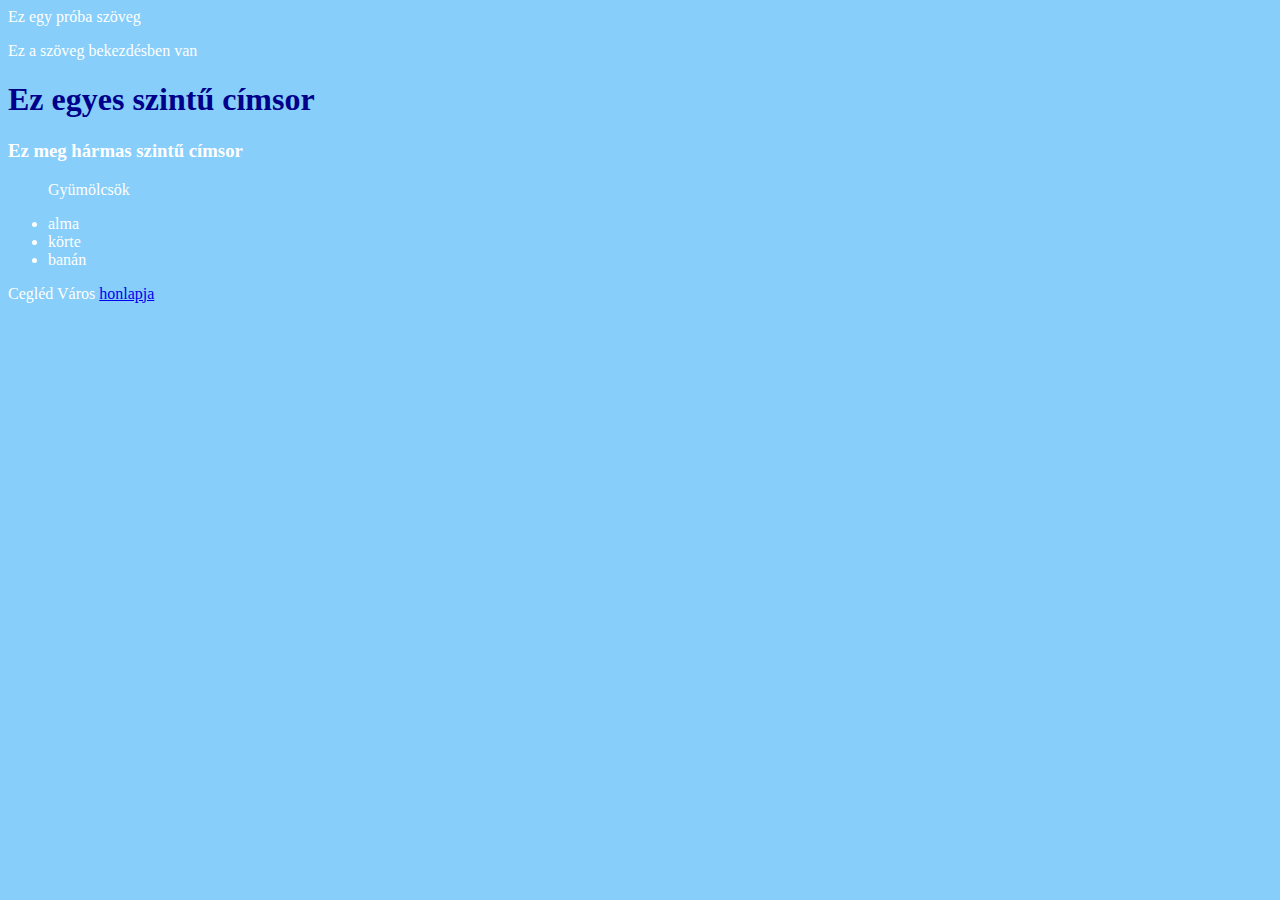
<file: html/alapok.html>
<!DOCTYPE html>
<html lang="hu">

<head>
	<meta charset="utf-8">
	<title>Az első weblapom</title>
	<style>
		body {
			background-color: lightskyblue;
			color: white;
		}

		h1 {
			color: darkblue;
		}
		a:visited  {
			color: white;
		}
	</style>
</head>

<body>
	Ez egy próba szöveg
	<p>Ez a szöveg bekezdésben van</p>
	<h1>Ez egyes szintű címsor</h1>
	<h3>Ez meg hármas szintű címsor</h3>
	<ul>
		<p>Gyümölcsök</p>
		<li>alma</li>
		<li>körte</li>
		<li>banán</li>
	</ul>
	<p>Cegléd Város <a href="https://www.cegled.hu">honlapja</a></p>
</body>

</html>
</file>
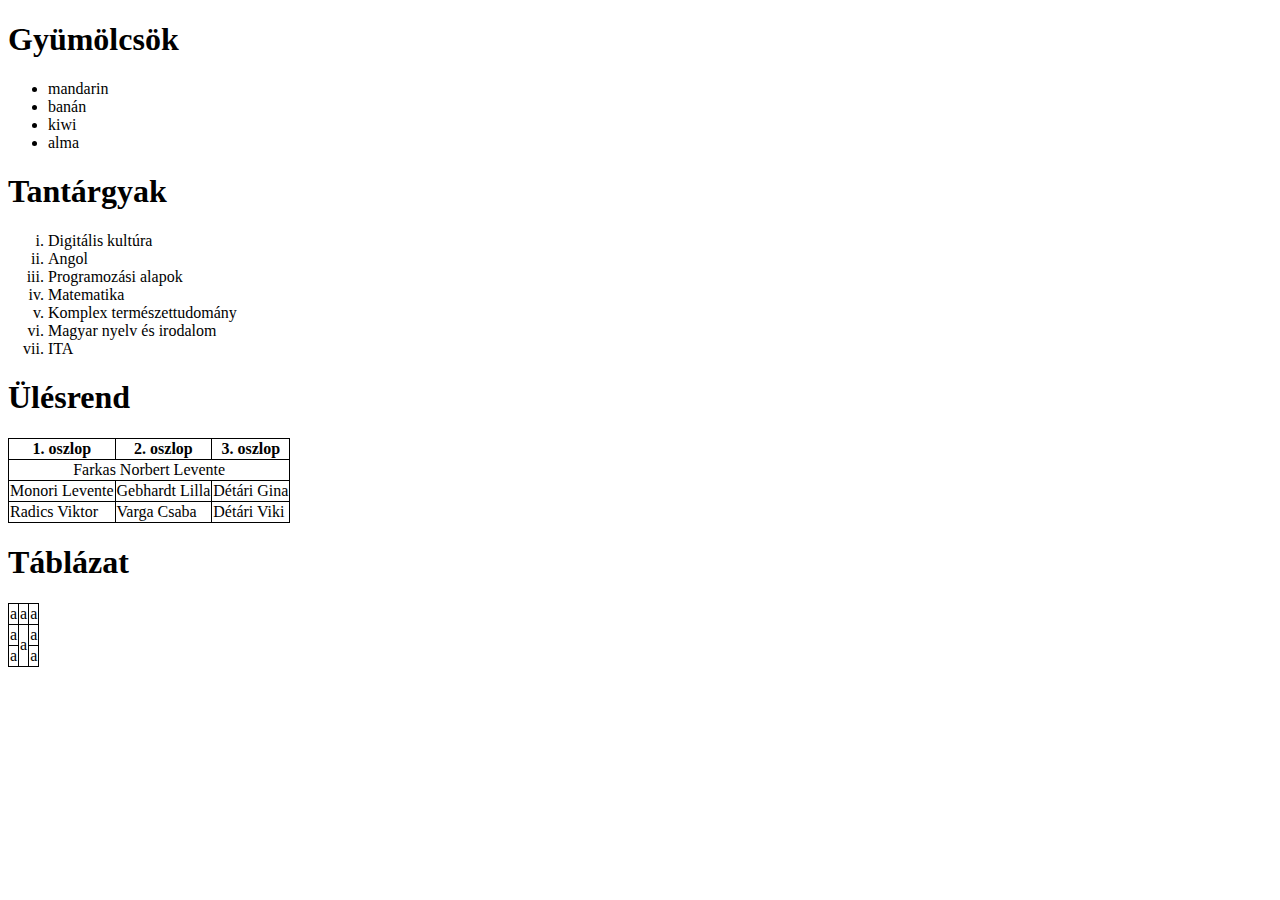
<file: html/felsorolas_tablazat.html>
<!DOCTYPE html>
<html lang="hu">

<head>
    <meta charset="UTF-8">
    <title>Felsorolás, táblázat</title>
    <style>
        table, td, th {
            border: 1px solid black;
            border-collapse: collapse;
        }
    </style>
</head>

<body>
    <!-- unordered list = felsorolás -->
    <h1>Gyümölcsök</h1>
    <ul>
        <!-- list item = lista elem -->
        <li>mandarin</li>
        <li>banán</li>
        <li>kiwi</li>
        <li>alma</li>
    </ul>
    <!-- ordered list = számozott felsorolás -->
    <h1>Tantárgyak</h1>
    <ol type="i">
        <li>Digitális kultúra</li>
        <li>Angol</li>
        <li>Programozási alapok</li>
        <li>Matematika</li>
        <li>Komplex természettudomány</li>
        <li>Magyar nyelv és irodalom</li>
        <li>ITA</li>
    </ol>

    <h1>Ülésrend</h1>
    <table>
        <!-- table row = táblázat sor -->
        <tr>
            <th>1. oszlop</th>
            <th>2. oszlop</th>
            <th>3. oszlop</th>
        </tr>
        <tr>
            <td style="text-align: center;" colspan="3">Farkas Norbert Levente</td>
        </tr>
        <tr>
            <!-- table data = táblázat cella -->
            <td>Monori Levente</td>
            <td>Gebhardt Lilla</td>
            <td>Détári Gina</td>
        </tr>
        <tr>
            <td>Radics Viktor</td>
            <td>Varga Csaba</td>
            <td>Détári Viki</td>
        </tr>
    </table>

    <h1>Táblázat</h1>
    <table>
        <tr>
            <td>a</td>
            <td>a</td>
            <td>a</td>
        </tr>
        <tr>
            <td>a</td>
            <td rowspan="2">a</td>
            <td>a</td>
        </tr>
        <tr>
            <td>a</td>

            <td>a</td>
        </tr>
    </table>
    
</body>

</html>
</file>
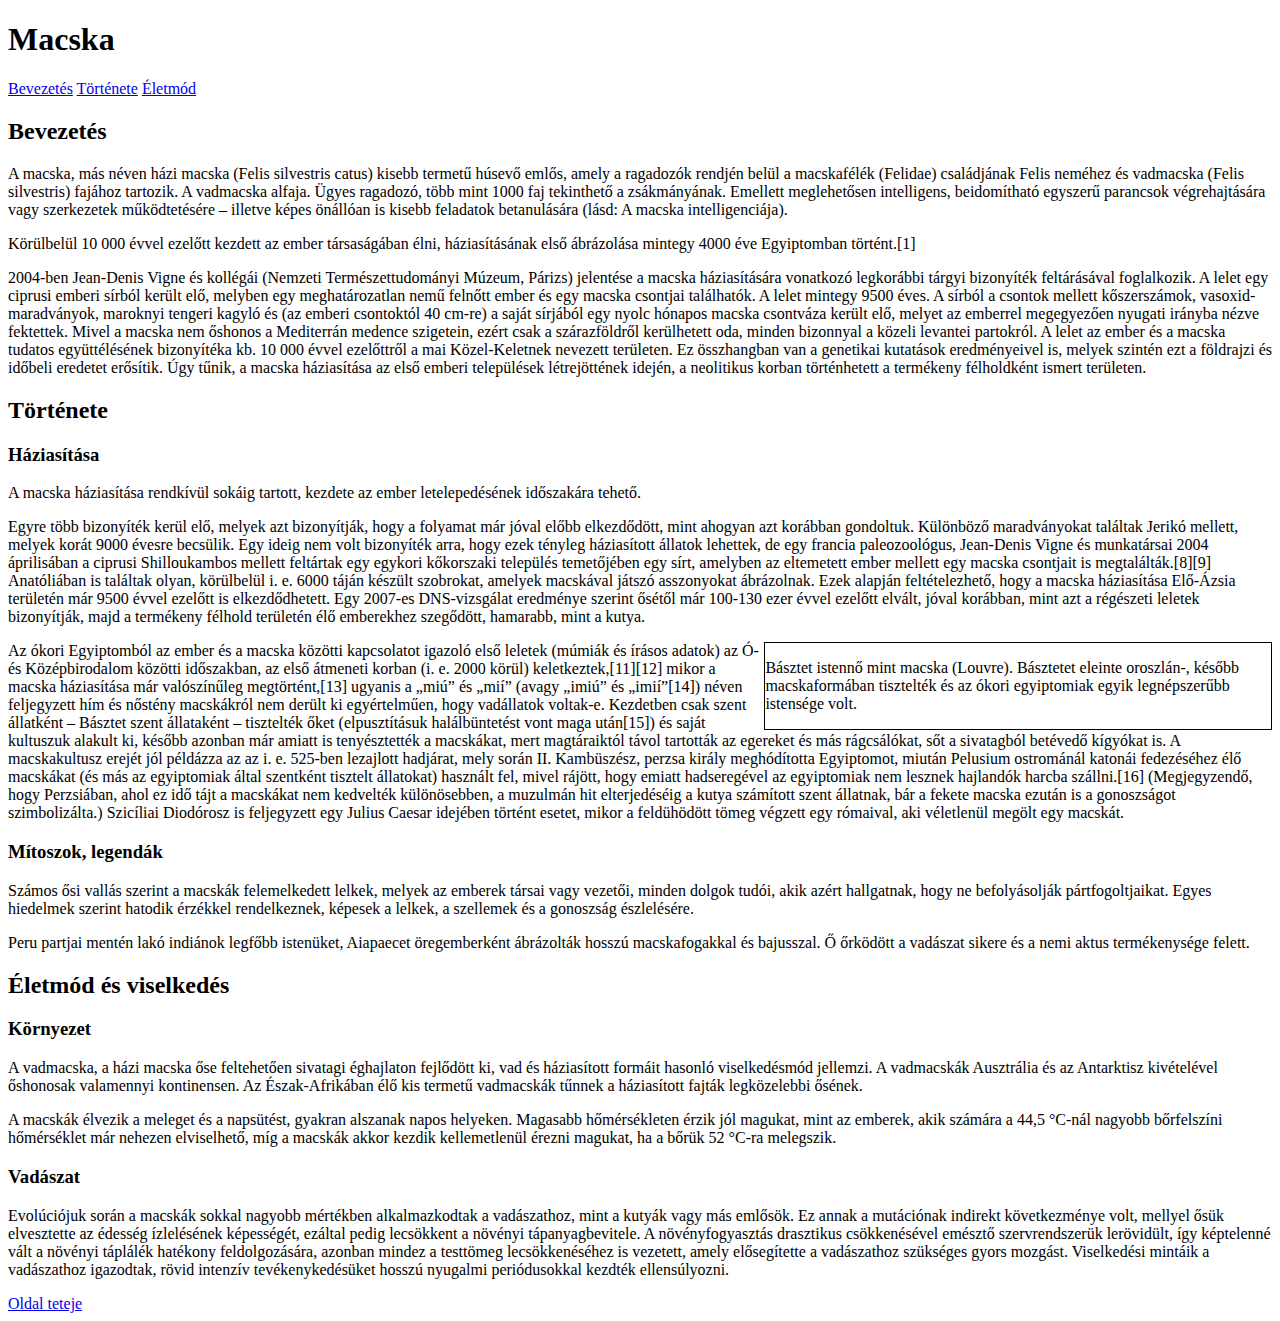
<file: html/macska.html>
<!DOCTYPE html>
<html lang="hu">
<head>
    <meta charset="UTF-8">
    <title>Macska</title>
</head>
<body>
    <header>
        <h1 id="top">Macska</h1>
    </header>

    <nav>
        <a href="#bevezetes">Bevezetés</a>
        <a href="#tortenete">Története</a>
        <a href="#eletmod">Életmód</a>
    </nav>
    
    <article id="bevezetes">
        <h2>Bevezetés</h2>
        <p>A macska, más néven házi macska (Felis silvestris catus) kisebb termetű húsevő emlős, amely a ragadozók rendjén belül a macskafélék (Felidae) családjának Felis neméhez és vadmacska (Felis silvestris) fajához tartozik. A vadmacska alfaja. Ügyes ragadozó, több mint 1000 faj tekinthető a zsákmányának. Emellett meglehetősen intelligens, beidomítható egyszerű parancsok végrehajtására vagy szerkezetek működtetésére – illetve képes önállóan is kisebb feladatok betanulására (lásd: A macska intelligenciája).</p>
        <p>Körülbelül 10 000 évvel ezelőtt kezdett az ember társaságában élni, háziasításának első ábrázolása mintegy 4000 éve Egyiptomban történt.[1]</p>
        <p>2004-ben Jean-Denis Vigne és kollégái (Nemzeti Természettudományi Múzeum, Párizs) jelentése a macska háziasítására vonatkozó legkorábbi tárgyi bizonyíték feltárásával foglalkozik. A lelet egy ciprusi emberi sírból került elő, melyben egy meghatározatlan nemű felnőtt ember és egy macska csontjai találhatók. A lelet mintegy 9500 éves. A sírból a csontok mellett kőszerszámok, vasoxid-maradványok, maroknyi tengeri kagyló és (az emberi csontoktól 40 cm-re) a saját sírjából egy nyolc hónapos macska csontváza került elő, melyet az emberrel megegyezően nyugati irányba nézve fektettek. Mivel a macska nem őshonos a Mediterrán medence szigetein, ezért csak a szárazföldről kerülhetett oda, minden bizonnyal a közeli levantei partokról. A lelet az ember és a macska tudatos együttélésének bizonyítéka kb. 10 000 évvel ezelőttről a mai Közel-Keletnek nevezett területen. Ez összhangban van a genetikai kutatások eredményeivel is, melyek szintén ezt a földrajzi és időbeli eredetet erősítik. Úgy tűnik, a macska háziasítása az első emberi települések létrejöttének idején, a neolitikus korban történhetett a termékeny félholdként ismert területen.</p>    
    </article>

    <article id="tortenete">
        <h2>Története</h2>
        <section>
            <h3>Háziasítása</h3>
            <p>A macska háziasítása rendkívül sokáig tartott, kezdete az ember letelepedésének időszakára tehető.</p>
            <p>Egyre több bizonyíték kerül elő, melyek azt bizonyítják, hogy a folyamat már jóval előbb elkezdődött, mint ahogyan azt korábban gondoltuk. Különböző maradványokat találtak Jerikó mellett, melyek korát 9000 évesre becsülik. Egy ideig nem volt bizonyíték arra, hogy ezek tényleg háziasított állatok lehettek, de egy francia paleozoológus, Jean-Denis Vigne és munkatársai 2004 áprilisában a ciprusi Shilloukambos mellett feltártak egy egykori kőkorszaki település temetőjében egy sírt, amelyben az eltemetett ember mellett egy macska csontjait is megtalálták.[8][9] Anatóliában is találtak olyan, körülbelül i. e. 6000 táján készült szobrokat, amelyek macskával játszó asszonyokat ábrázolnak. Ezek alapján feltételezhető, hogy a macska háziasítása Elő-Ázsia területén már 9500 évvel ezelőtt is elkezdődhetett. Egy 2007-es DNS-vizsgálat eredménye szerint ősétől már 100-130 ezer évvel ezelőtt elvált, jóval korábban, mint azt a régészeti leletek bizonyítják, majd a termékeny félhold területén élő emberekhez szegődött, hamarabb, mint a kutya.</p>

            <aside style="border: 1px solid black; width: 40%; float: right;">
                <p>Básztet istennő mint macska (Louvre). Básztetet eleinte oroszlán-, később macskaformában tisztelték és az ókori egyiptomiak egyik legnépszerűbb istensége volt.</p>
            </aside>
            
            <p>Az ókori Egyiptomból az ember és a macska közötti kapcsolatot igazoló első leletek (múmiák és írásos adatok) az Ó- és Középbirodalom közötti időszakban, az első átmeneti korban (i. e. 2000 körül) keletkeztek,[11][12] mikor a macska háziasítása már valószínűleg megtörtént,[13] ugyanis a „miú” és „mií” (avagy „imiú” és „imií”[14]) néven feljegyzett hím és nőstény macskákról nem derült ki egyértelműen, hogy vadállatok voltak-e. Kezdetben csak szent állatként – Básztet szent állataként – tisztelték őket (elpusztításuk halálbüntetést vont maga után[15]) és saját kultuszuk alakult ki, később azonban már amiatt is tenyésztették a macskákat, mert magtáraiktól távol tartották az egereket és más rágcsálókat, sőt a sivatagból betévedő kígyókat is. A macskakultusz erejét jól példázza az az i. e. 525-ben lezajlott hadjárat, mely során II. Kambüszész, perzsa király meghódította Egyiptomot, miután Pelusium ostrománál katonái fedezéséhez élő macskákat (és más az egyiptomiak által szentként tisztelt állatokat) használt fel, mivel rájött, hogy emiatt hadseregével az egyiptomiak nem lesznek hajlandók harcba szállni.[16] (Megjegyzendő, hogy Perzsiában, ahol ez idő tájt a macskákat nem kedvelték különösebben, a muzulmán hit elterjedéséig a kutya számított szent állatnak, bár a fekete macska ezután is a gonoszságot szimbolizálta.) Szicíliai Diodórosz is feljegyzett egy Julius Caesar idejében történt esetet, mikor a feldühödött tömeg végzett egy rómaival, aki véletlenül megölt egy macskát.</p>
        </section>
        <section>
            <h3>Mítoszok, legendák</h3>
            <p>Számos ősi vallás szerint a macskák felemelkedett lelkek, melyek az emberek társai vagy vezetői, minden dolgok tudói, akik azért hallgatnak, hogy ne befolyásolják pártfogoltjaikat. Egyes hiedelmek szerint hatodik érzékkel rendelkeznek, képesek a lelkek, a szellemek és a gonoszság észlelésére.</p>
            <p>Peru partjai mentén lakó indiánok legfőbb istenüket, Aiapaecet öregemberként ábrázolták hosszú macskafogakkal és bajusszal. Ő őrködött a vadászat sikere és a nemi aktus termékenysége felett.</p>
        </section>
    </article>

    <article id="eletmod">
        <h2>Életmód és viselkedés</h2>
        <section>
            <h3>Környezet</h3>
            <p>A vadmacska, a házi macska őse feltehetően sivatagi éghajlaton fejlődött ki, vad és háziasított formáit hasonló viselkedésmód jellemzi. A vadmacskák Ausztrália és az Antarktisz kivételével őshonosak valamennyi kontinensen. Az Észak-Afrikában élő kis termetű vadmacskák tűnnek a háziasított fajták legközelebbi ősének.</p>
            <p>A macskák élvezik a meleget és a napsütést, gyakran alszanak napos helyeken. Magasabb hőmérsékleten érzik jól magukat, mint az emberek, akik számára a 44,5 °C-nál nagyobb bőrfelszíni hőmérséklet már nehezen elviselhető, míg a macskák akkor kezdik kellemetlenül érezni magukat, ha a bőrük 52 °C-ra melegszik.</p>
        </section>
        <section>
            <h3>Vadászat</h3>
            <p>Evolúciójuk során a macskák sokkal nagyobb mértékben alkalmazkodtak a vadászathoz, mint a kutyák vagy más emlősök. Ez annak a mutációnak indirekt következménye volt, mellyel ősük elvesztette az édesség ízlelésének képességét, ezáltal pedig lecsökkent a növényi tápanyagbevitele. A növényfogyasztás drasztikus csökkenésével emésztő szervrendszerük lerövidült, így képtelenné vált a növényi táplálék hatékony feldolgozására, azonban mindez a testtömeg lecsökkenéséhez is vezetett, amely elősegítette a vadászathoz szükséges gyors mozgást. Viselkedési mintáik a vadászathoz igazodtak, rövid intenzív tevékenykedésüket hosszú nyugalmi periódusokkal kezdték ellensúlyozni.</p>
        </section>
    </article>

    <footer>
        <a href="#top">Oldal teteje</a>
    </footer>
</body>
</html>
</file>
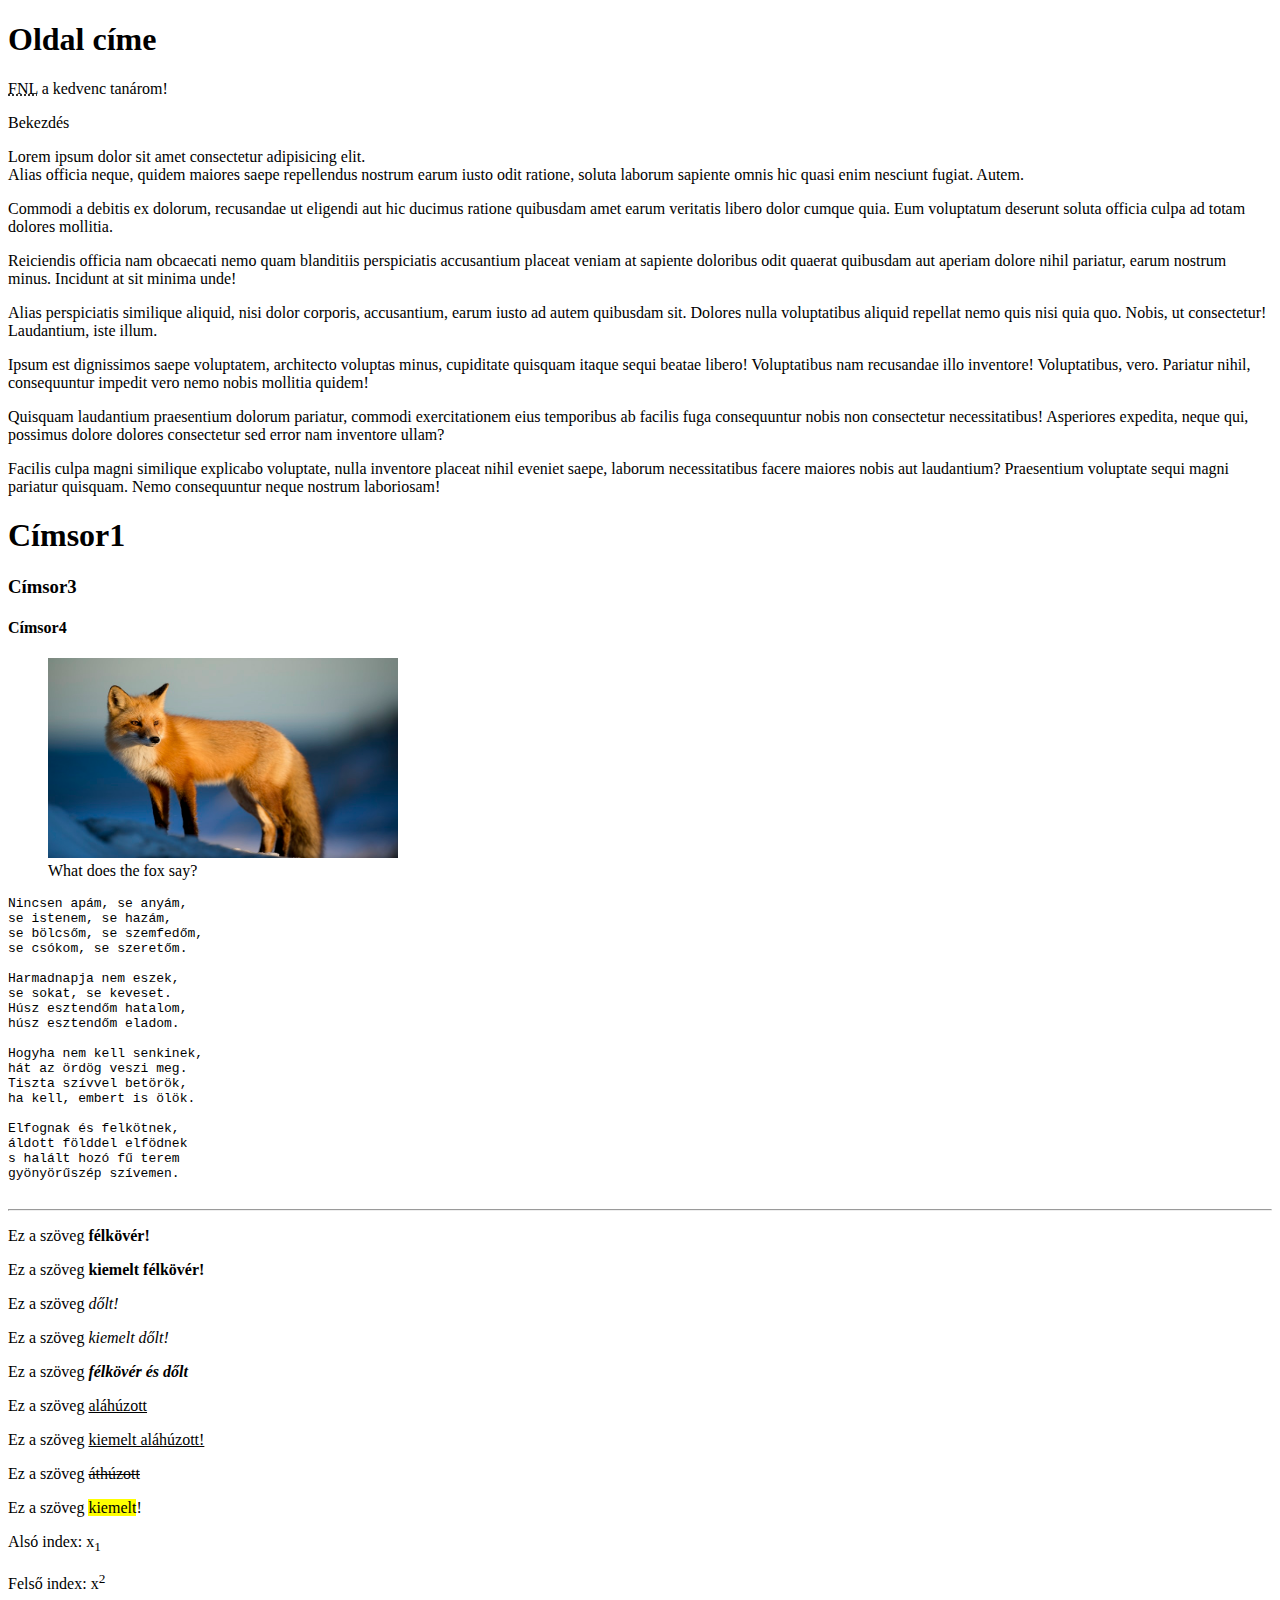
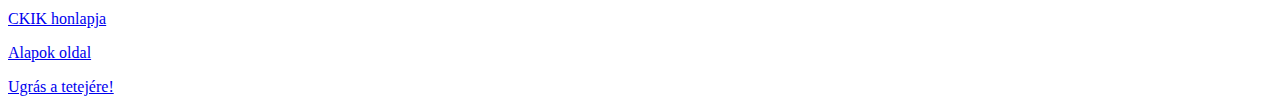
<file: html/masodik.html>
<!DOCTYPE html>
<html lang="hu">
<head>
    <meta charset="UTF-8">
    <title>Második weblap</title>
</head>
<body>
    <h1 id="top" title="Ez itt az oldal címe">Oldal címe</h1>
    <p><abbr title="Farkas Norbert Levente">FNL</abbr> a kedvenc tanárom!</p>
    <p>Bekezdés</p>
    <!-- Ez itt egy komment. Magyarázunk vele valamit. -->
    <p>Lorem ipsum dolor sit amet consectetur adipisicing elit. <br/> <!-- break = sortörés --> Alias officia neque, quidem maiores saepe repellendus nostrum earum iusto odit ratione, soluta laborum sapiente omnis hic quasi enim nesciunt fugiat. Autem.</p>
    <!-- ctrl+k ctrl+c => comment, ctrl+k ctrl+u => uncomment -->
    <p>Commodi a debitis ex dolorum, recusandae ut eligendi aut hic ducimus ratione quibusdam amet earum veritatis libero dolor cumque quia. Eum voluptatum deserunt soluta officia culpa ad totam dolores mollitia.</p>
    <p>Reiciendis officia nam obcaecati nemo quam blanditiis perspiciatis accusantium placeat veniam at sapiente doloribus odit quaerat quibusdam aut aperiam dolore nihil pariatur, earum nostrum minus. Incidunt at sit minima unde!</p>
    <p>Alias perspiciatis similique aliquid, nisi dolor corporis, accusantium, earum iusto ad autem quibusdam sit. Dolores nulla voluptatibus aliquid repellat nemo quis nisi quia quo. Nobis, ut consectetur! Laudantium, iste illum.</p>
    <p>Ipsum est dignissimos saepe voluptatem, architecto voluptas minus, cupiditate quisquam itaque sequi beatae libero! Voluptatibus nam recusandae illo inventore! Voluptatibus, vero. Pariatur nihil, consequuntur impedit vero nemo nobis mollitia quidem!</p>
    <p>Quisquam laudantium praesentium dolorum pariatur, commodi exercitationem eius temporibus ab facilis fuga consequuntur nobis non consectetur necessitatibus! Asperiores expedita, neque qui, possimus dolore dolores consectetur sed error nam inventore ullam?</p>
    <p>Facilis culpa magni similique explicabo voluptate, nulla inventore placeat nihil eveniet saepe, laborum necessitatibus facere maiores nobis aut laudantium? Praesentium voluptate sequi magni pariatur quisquam. Nemo consequuntur neque nostrum laboriosam!</p>


    <h1>Címsor1</h1>
    <h3>Címsor3</h3>
    <h4>Címsor4</h4>


    <!-- a = anchor = horgony -->
    <figure>
        <img src="images/fox.jpg" alt="Róka" title="Ez egy róka" width="350" height="200">
        <figcaption>What does the fox say?</figcaption>
    </figure>


    <pre>
Nincsen apám, se anyám,
se istenem, se hazám,
se bölcsőm, se szemfedőm,
se csókom, se szeretőm.

Harmadnapja nem eszek,
se sokat, se keveset.
Húsz esztendőm hatalom,
húsz esztendőm eladom.

Hogyha nem kell senkinek,
hát az ördög veszi meg.
Tiszta szívvel betörök,
ha kell, embert is ölök.

Elfognak és felkötnek,
áldott földdel elfödnek
s halált hozó fű terem
gyönyörűszép szívemen. 
    </pre>


    <hr/>

    <p>Ez a szöveg <b>félkövér!</b></p>
    <p>Ez a szöveg <strong>kiemelt félkövér!</strong></p>
    <p>Ez a szöveg <i>dőlt!</i></p>
    <p>Ez a szöveg <em>kiemelt dőlt!</em></p><!-- emphasis -->
    <p>Ez a szöveg <i><b>félkövér és dőlt</b></i></p>
    <p>Ez a szöveg <u>aláhúzott</u></p><!-- underline -->
    <p>Ez a szöveg <ins>kiemelt aláhúzott!</ins></p>
    <p>Ez a szöveg <del>áthúzott</del></p>
    <p>Ez a szöveg <mark>kiemelt</mark>!</p>
    <p>Alsó index: x<sub>1</sub></p>
    <p>Felső index: x<sup>2</sup></p>

    <!-- <div style="border: 1px solid black; width: 50%; margin: auto;">Valami</div> -->

    <!-- Innentől jönnek a linkek -->
    <p>
        <a href="http://www.ckik.hu" target="_blank">CKIK honlapja</a>
    </p>
    <p>
        <a href="alapok.html" target="_blank">Alapok oldal</a>
    </p>
    <p>
        <a href="#top">Ugrás a tetejére!</a>
    </p>
</body>
</html>
</file>
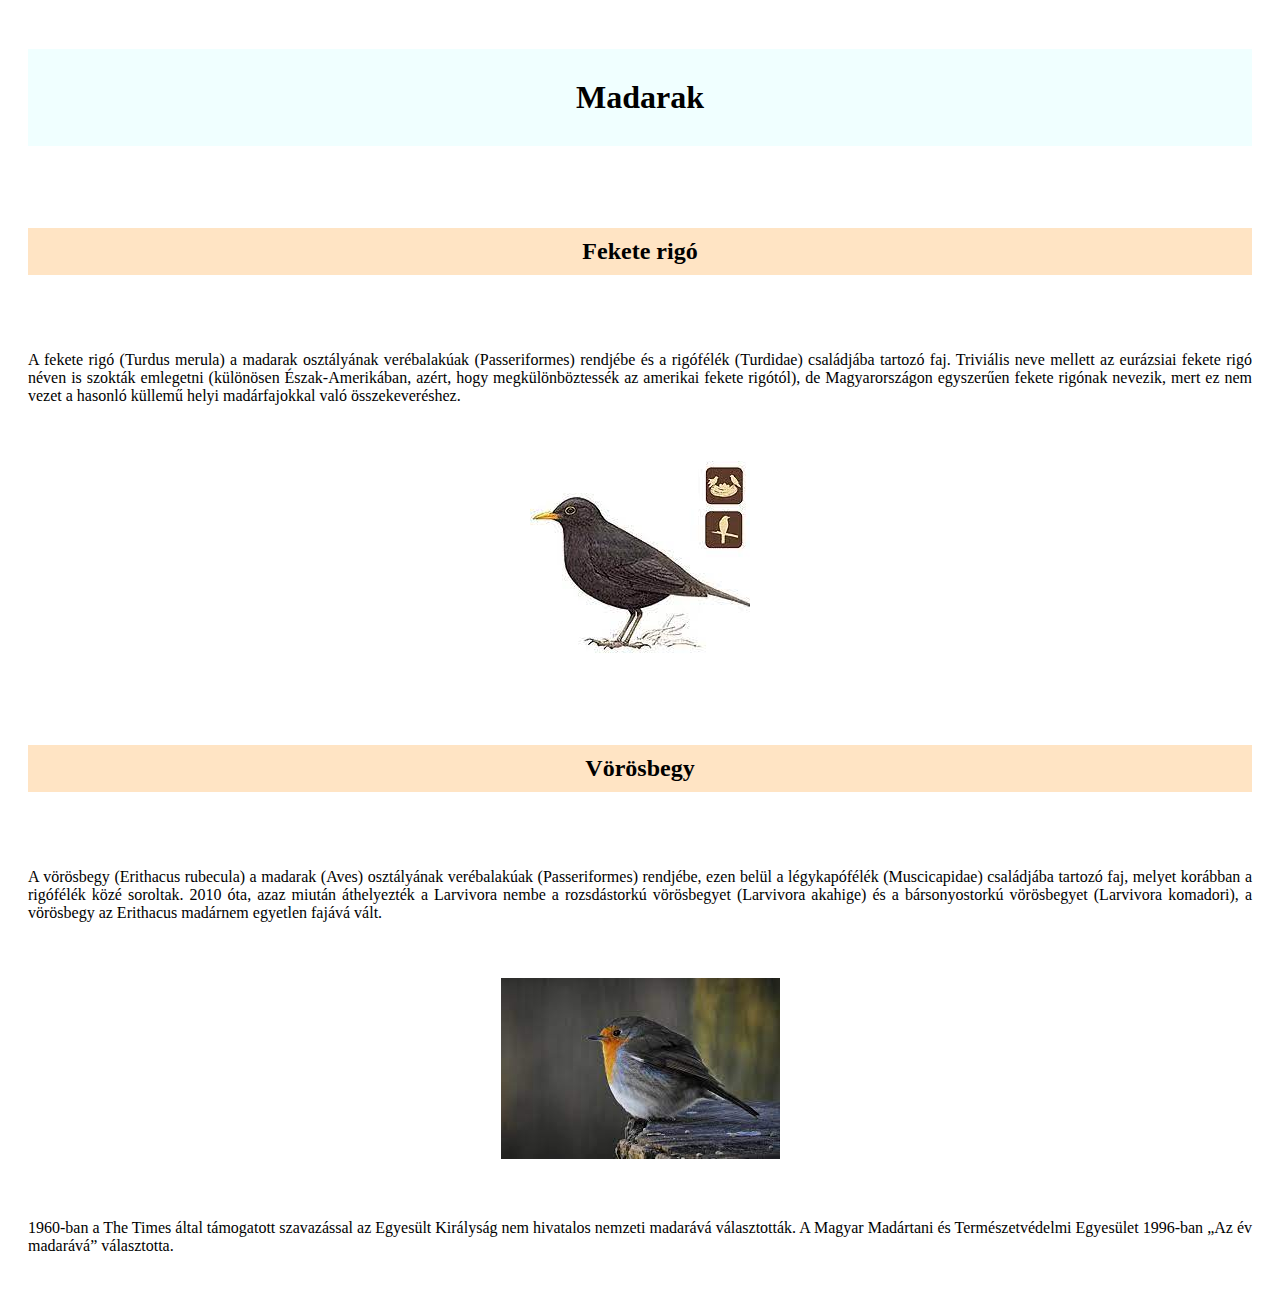
<file: Bootstrap/Grid system/index_grid.html>
<!DOCTYPE html>
<html lang="hu">
<head>
    <meta charset="UTF-8">
    <meta name="viewport" content="width=device-width, initial-scale=1.0">
    <title>Grid system</title>
    <link href="https://cdn.jsdelivr.net/npm/bootstrap@5.1.3/dist/css/bootstrap.min.css" rel="stylesheet" integrity="sha384-1BmE4kWBq78iYhFldvKuhfTAU6auU8tT94WrHftjDbrCEXSU1oBoqyl2QvZ6jIW3" crossorigin="anonymous">
    <link rel="stylesheet" href="style_grid.css">
</head>
<body>
    <div class="container-fluid">
        <div class="row">
            <div class="col">
                <h1>Madarak</h1>
            </div>
        </div>
        <div class="row">
            <div class="col">
                <h2>Fekete rigó</h2>
            </div>
        </div>
        <div class="row">
            <div class="col col-12 col-sm-8 col-lg-6">
                <p>A fekete rigó (Turdus merula) a madarak osztályának verébalakúak (Passeriformes) rendjébe és a rigófélék (Turdidae) családjába tartozó faj. Triviális neve mellett az eurázsiai fekete rigó néven is szokták emlegetni (különösen Észak-Amerikában, azért, hogy megkülönböztessék az amerikai fekete rigótól), de Magyarországon egyszerűen fekete rigónak nevezik, mert ez nem vezet a hasonló küllemű helyi madárfajokkal való összekeveréshez.</p>
            </div>
            <div class="col col-12 col-sm-4 col-lg-6">
                <img src="kepek/fekete_rigo.jpg" alt="Fekete_rigo">
            </div>
        </div>
        <div class="row">
            <div class="col">
                <h2>Vörösbegy</h2>
            </div>
        </div>
        <div class="row">
            <div class="col col-12 col-sm-8 col-lg-6">
                <p>A vörösbegy (Erithacus rubecula) a madarak (Aves) osztályának verébalakúak (Passeriformes) rendjébe, ezen belül a légykapófélék (Muscicapidae) családjába tartozó faj, melyet korábban a rigófélék közé soroltak. 2010 óta, azaz miután áthelyezték a Larvivora nembe a rozsdástorkú vörösbegyet (Larvivora akahige) és a bársonyostorkú vörösbegyet (Larvivora komadori), a vörösbegy az Erithacus madárnem egyetlen fajává vált.</p>
            </div>
            <div class="col col-12 col-sm-4 col-lg-3">
                <img src="kepek/robin.jpg" alt="Robin">
            </div>
            <div class="col col-sm-12 col-lg-3">
                <p>1960-ban a The Times által támogatott szavazással az Egyesült Királyság nem hivatalos nemzeti madarává választották. A Magyar Madártani és Természetvédelmi Egyesület 1996-ban „Az év madarává” választotta.</p>
            </div>
        </div>
    </div>
    
    <script src="https://cdn.jsdelivr.net/npm/bootstrap@5.1.3/dist/js/bootstrap.bundle.min.js" integrity="sha384-ka7Sk0Gln4gmtz2MlQnikT1wXgYsOg+OMhuP+IlRH9sENBO0LRn5q+8nbTov4+1p" crossorigin="anonymous"></script>
</body>
</html>
</file>
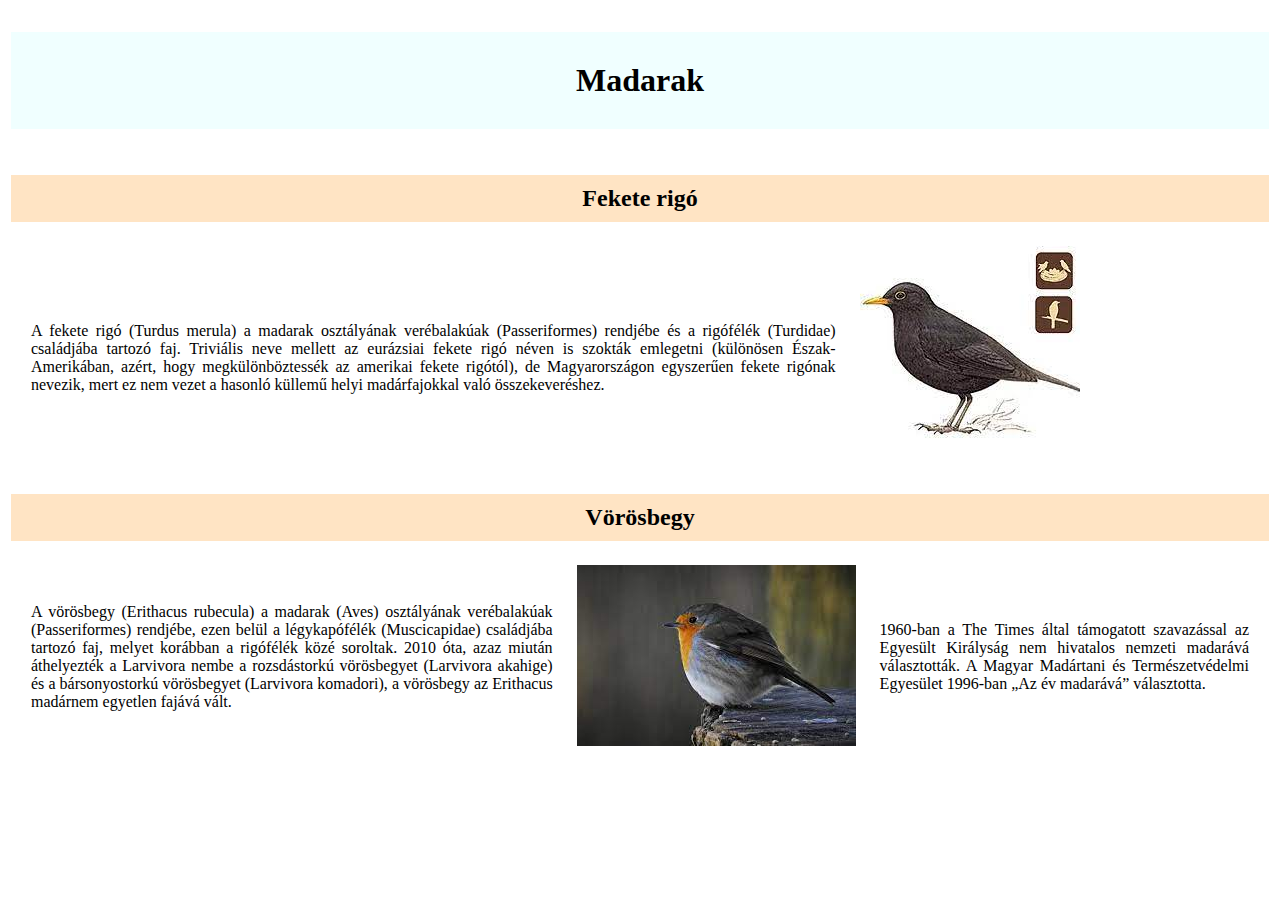
<file: Bootstrap/Grid system/index_tablazat.html>
<!DOCTYPE html>
<html lang="hu">
<head>
    <meta charset="UTF-8">
    <meta name="viewport" content="width=device-width, initial-scale=1.0">
    <title>Grid system</title>
    <link href="https://cdn.jsdelivr.net/npm/bootstrap@5.1.3/dist/css/bootstrap.min.css" rel="stylesheet" integrity="sha384-1BmE4kWBq78iYhFldvKuhfTAU6auU8tT94WrHftjDbrCEXSU1oBoqyl2QvZ6jIW3" crossorigin="anonymous">
    <link rel="stylesheet" href="style_tablazat.css">
</head>
<body>

    <!-- table>tr*5>td*3>lorem1 -->
    <table>
        <tr>
            <td colspan="3">
                <h1>Madarak</h1>
            </td>
        </tr>
        <tr>
            <td colspan="3">
                <h2>Fekete rigó</h2>
            </td>
        </tr>
        <tr>
            <td colspan="2">
                <p>A fekete rigó (Turdus merula) a madarak osztályának verébalakúak (Passeriformes) rendjébe és a rigófélék (Turdidae) családjába tartozó faj. Triviális neve mellett az eurázsiai fekete rigó néven is szokták emlegetni (különösen Észak-Amerikában, azért, hogy megkülönböztessék az amerikai fekete rigótól), de Magyarországon egyszerűen fekete rigónak nevezik, mert ez nem vezet a hasonló küllemű helyi madárfajokkal való összekeveréshez.</p>
            </td>
            <td>
                <img src="kepek/fekete_rigo.jpg" alt="Fekete_rigo">
            </td>
        </tr>
        <tr>
            <td colspan="3">
                <h2>Vörösbegy</h2>
            </td>
        </tr>
        <tr>
            <td>
                <p>A vörösbegy (Erithacus rubecula) a madarak (Aves) osztályának verébalakúak (Passeriformes) rendjébe, ezen belül a légykapófélék (Muscicapidae) családjába tartozó faj, melyet korábban a rigófélék közé soroltak. 2010 óta, azaz miután áthelyezték a Larvivora nembe a rozsdástorkú vörösbegyet (Larvivora akahige) és a bársonyostorkú vörösbegyet (Larvivora komadori), a vörösbegy az Erithacus madárnem egyetlen fajává vált.</p>
            </td>
            <td>
                <img src="kepek/robin.jpg" alt="Robin">
            </td>
            <td>
                <p>1960-ban a The Times által támogatott szavazással az Egyesült Királyság nem hivatalos nemzeti madarává választották. A Magyar Madártani és Természetvédelmi Egyesület 1996-ban „Az év madarává” választotta.</p>
            </td>
        </tr>
    </table>
    <script src="https://cdn.jsdelivr.net/npm/bootstrap@5.1.3/dist/js/bootstrap.bundle.min.js" integrity="sha384-ka7Sk0Gln4gmtz2MlQnikT1wXgYsOg+OMhuP+IlRH9sENBO0LRn5q+8nbTov4+1p" crossorigin="anonymous"></script>
</body>
</html>
</file>
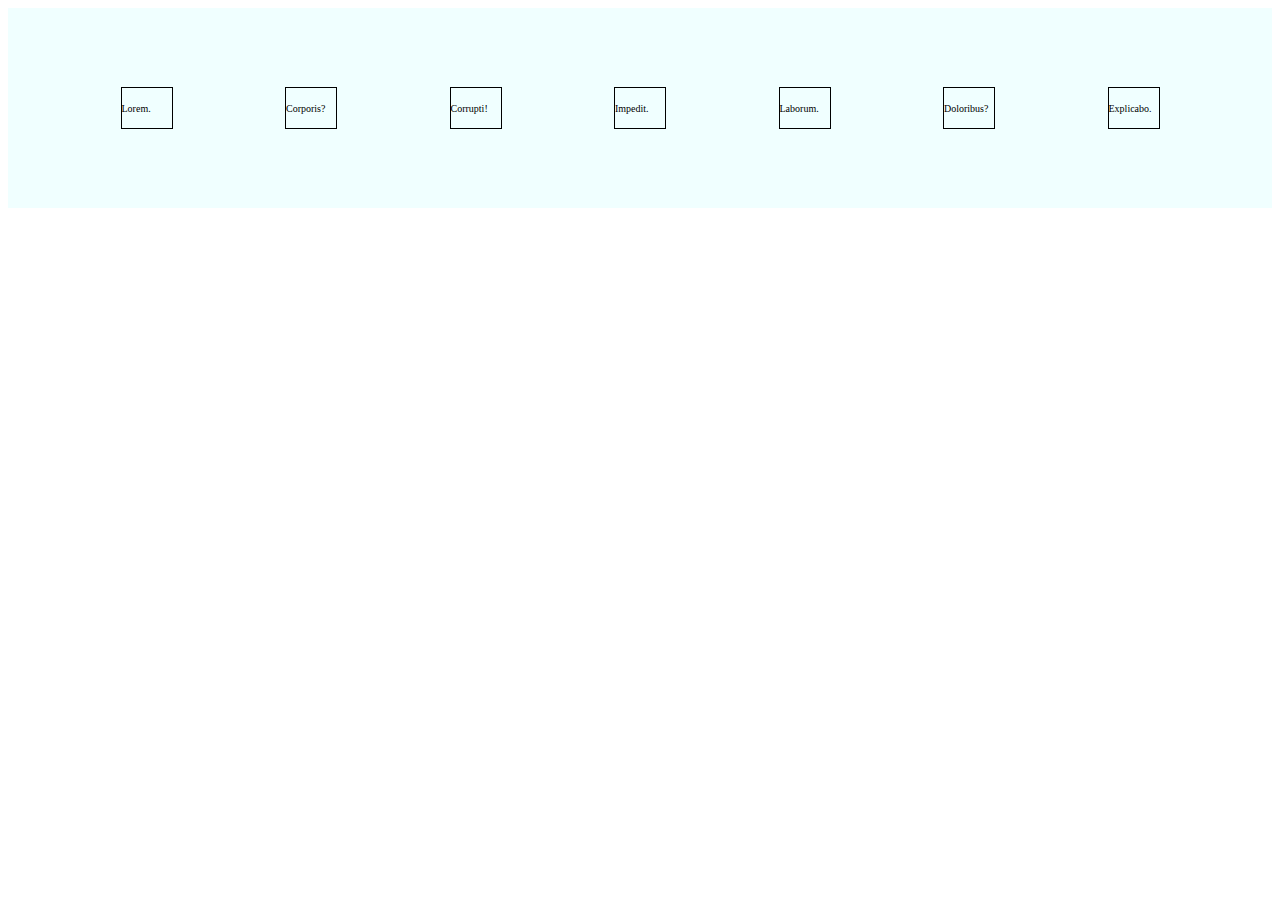
<file: CSS/flexbox/flexbox.html>
<!DOCTYPE html>
<html lang="hu">
<head>
    <meta charset="UTF-8">
    <title>Document</title>
    <link rel="stylesheet" href="flexbox.css">
</head>
<body>
    <!-- div.flexbox>div*7>lorem1 -->
    <div class="flexbox">
        <div><p>Lorem.</p></div>
        <div><p>Corporis?</p></div>
        <div><p>Corrupti!</p></div>
        <div><p>Impedit.</p></div>
        <div><p>Laborum.</p></div>
        <div><p>Doloribus?</p></div>
        <div><p>Explicabo.</p></div>
    </div>
</body>
</html>
</file>
<file: Bootstrap/Grid system/style.css>
h1, h2 {
    text-align: center;
}

h1 {
    background-color: azure;
    padding: 30px;
}

h2 {
    background-color: bisque;
    padding: 10px;
}

p {
    text-align: justify;
    margin: 20px;
}

img {
    width: 20%;
    float: right;
    margin: 20px;
}

.jobbra {
    width: 20%;
    float: right;
    margin-right: 20px;
    margin-top: 20px;
}
</file>
<file: CSS/dobozmodell/style.css>
#piros {
    background-color: red;
}

span {
    background-color: yellow;
    display: block;
}

a:first-of-type {
    background-color: green;
    /* height: 100px; */
}

#doboz {
    text-align: center;
    background-color: orange;
    width: 40%;
    height: 100px;
    padding: 40px;
    border: 5px solid black;
    margin: 20px;
}

.doboz {
    border: 1px solid black;
}

#div1 {
    margin: 10px;
}

#div2 {
    margin-top: 25px;
    margin-right: 50px;
    margin-bottom: 75px;
    margin-left: 100px;
}

#div3 {
    margin: 25px 50px 75px 100px;
}

#div4 {
    margin: 25px 50px;
}

#div5 {
    margin: 100px 50px 25px;
}

#div6 {
    width: 80%;
    margin: 10px 10%;
}

#div7 {
    width: 400px;
    margin: 10px calc((100% - 400px)/2);
}

#div8 {
    width: 80%;
    margin: auto;
}

#div9 {
    --maci: 400px;
    width: var(--maci);
    margin: 10px calc((100% - var(--maci))/2);
}

.utso~div {
    width: 80%;
    margin: 10px auto;
    padding: 20px;
}

#div10 {
    border-style: dotted;
    border-width: 2px;
    border-color: hotpink;
}

#div11 {
    border: 4px solid brown;
    border-radius: 10px;
}

#div12 {
    border-top: 1px dotted blue;
    border-right: 2px solid red;
    border-bottom: 5px dashed #F0F7A2;
    border-left: none;
}

#div13 {
    box-shadow: 10px 5px 3px green;
}

#div14 {
    width: calc(80% - 18px);
    border: 10px solid blue;
    box-sizing: content-box;
}

#div15 {
    width: calc(80% + 42px);
    border: 10px solid purple;
    box-sizing: border-box;
}

#div25 {
    background-color: chartreuse;
    width: 100%;
    border: 10px solid red;
    box-sizing: border-box;
}
</file>
<file: CSS/karakterformazasok/style.css>
/* * {
    background-color: blue;
} */

#p1 {
    font-style: italic;
}

#p2 {
    font-weight: bold;
}

#p3 {
    color: red;
}

/* serif, sans-serif, cursive, monospace, fantasy */
#p4 {
    font-family: 'Courier New', Courier, monospace;
}

#p5 {
    font-family: cursive;
}

#p6 {
    font-family: 'Times New Roman', Times, serif;
}

#p7 {
    font-family: fantasy;
}

#p8 {
    font-family: Tangerine;
}

#p9 {
    font-variant: small-caps;
}

#p10 {
    font-size: 30px;
}

body {
    font-size: 10px;
}

#p11 {
    font-size: 200%;
}

/* 40% = 0.4 */
/* em => szülőhöz képest (emphemeral unit = nyomatékos egység) */
#p12 {
    font-size: 1.7em;
    /* font-size: 170%; */
    background-color: bisque;
}

/* rem => gyökérhez (root) képest */
/* 16px = 100% = 1em */
#p13 {
    font-size: 2.5rem;
}

/* viewport width */
#p14 {
    font-size: 6vw;
}

#p15 {
    color: red;
    letter-spacing: 6px;
}

#p16 {
    color: blue;
    letter-spacing: -0.8px;
}

/* shorthand, rövidítés */
#p17 {
    /* font-weight: bold;
    font-variant: small-caps;
    font-size: 20px;
    font-family: fantasy; */
    font: bold small-caps 20px fantasy;
}

#p18 {
    word-spacing: 15px;
}
</file>
<file: CSS/szelektorok/style.css>
/* 
* {
    background-color: red;
} 
*/

#p2 {
    color: blue;
}

.vorosek {
    color: red;
    font-size: 20px;
}

div {
    border: 1px solid black;
}

body>p:first-of-type {
    color: yellow;
}

/* közvetlen gyerek */
body>p {
    background-color: blueviolet;
}

li.vorosek+li {
    background-color: gold;
}

li.vorosek~li {
    border-right: 5px solid brown;
}

p:first-child {
    font-size: 30px;
}

ol li:nth-child(4) {
    font-family: 'Courier New';
}

tr:nth-child(3n+1) td {
    background-color: indianred;
}

td:nth-child(2n+1) {
    background-color: khaki;
}

[title] {
    font-style: italic;
}

[title = "masodik"] {
    font-weight: bold;
}
</file>
<file: CSS/szovegformazasok/style.css>
#p1 {
    text-align: left;
}

#p2 {
    text-align: center;
}

#p3 {
    text-align: right;
}

#p4 {
    text-align: justify;
}

#p5 {
    /* text-decoration: overline; */
    text-decoration-color: red;
    text-decoration-line: underline line-through;
    text-decoration-thickness: 3px;
}

a {
    text-decoration: none;
}

a:hover {
    text-decoration: underline;
    text-decoration-style: dotted;
}

#p6 {
    text-indent: 24px;
}

#p7 {
    /* 4px => jobbra */
    /* 7px => le */
    /* 2px => elmosás */
    text-shadow: 4px 7px 8px gray;
}

#p8 {
    text-shadow: 0px 0px 3px blue;
}

#p9 {
    text-transform: uppercase;
}

#p10 {
    text-transform: lowercase;
}

#p11 {
    text-transform: capitalize;
}

#p12 {
    text-align: justify;
    line-height: 3em;
}

#p13 {
    background-color: bisque;
    white-space: nowrap;
    white-space: pre-wrap;
    white-space: pre-line;
    /* white-space: normal; */
}

#p14 {
    background-color: tomato;
}

#p15 {
    background-color: rgb(196, 0, 0);
}

#p16 {
    background-color: rgb(158, 50, 158);
}

#p17 {
    background-color: rgba(158, 50, 158, 0.4);
}

#p18 {
    background-color: #B8860B80;
}

#p19 {
    background-color: rgb(184, 134, 11, 50%);
    color: rgb(100, 100, 100);
    font-size: 150%;
    letter-spacing: 3px;
}

#p20 {
    /* árnyalat, telítettség, fényerő */
    background-color: hsl(130, 90%, 20%);
}

#p21 span {
    color: red;
}
</file>
<file: CSS/Gyakorlás/Forras/nonap.css>
body {
    width: 90%;
    margin: auto;
}

img {
    float: right;
    margin-left: 24px;
    margin-bottom: 24px;
    width: 20em;
}

#clearfix {
    clear: right;
}

table, td, th {
    margin: auto;
    border: 1px solid black;
    border-collapse: collapse;
}

html {
    background-color: rgba(200, 0, 0, 10%);
}

p {
    text-align: justify;
}

h1 {
    font-variant: small-caps;
    font-size: 4rem;
    font-family: 'Courier New', Courier, monospace;
    text-align: center;
    text-shadow: 2px 1px 2px black;
}
</file>
<file: Bootstrap/Grid system/style_grid.css>
h1, h2 {
    text-align: center;
}

h1 {
    background-color: azure;
    padding: 30px;
}

h2 {
    background-color: bisque;
    padding: 10px;
}

p {
    text-align: justify;
}

.col {
    text-align: center;
    padding: 20px;
}

img {
    max-width: 100%;
}
</file>
<file: Bootstrap/Grid system/style_tablazat.css>
h1, h2 {
    text-align: center;
}

h1 {
    background-color: azure;
    padding: 30px;
}

h2 {
    background-color: bisque;
    padding: 10px;
}

p {
    text-align: justify;
    margin: 20px;
}
</file>
<file: CSS/flexbox/flexbox.css>
/* .flexbox {
    background-color: azure;
    text-align: center;
}

.flexbox > div {
    border: 1px solid black;
    height: 40px;
    width: 100px;
    display: inline-block;
    font-size: 10px;
} */

.flexbox {
    background-color: azure;
    text-align: center;
    height: 200px;
    display: flex;
    /* justify-content: space-between; */
    /* justify-content: space-around; */
    justify-content: space-evenly;
    align-items: center;
}

.flexbox > div {
    border: 1px solid black;
    height: 40px;
    width: 50px;
    font-size: 10px;
    display: flex;
    align-items: center;
}
</file>
<file: Bootstrap/Bootstrap osztályok/style.css>
/* CSS reset */
button {
    margin: 0px;
    border: 4px solid black
}

button.btn {
    display: block;
    margin: 10px auto;
    color: yellow;
}

td {
    border: 1px solid black;
}

.container {
    background-color: green;
    color: white;
}

.container-fluid {
    background-color: hotpink;
}
</file>
